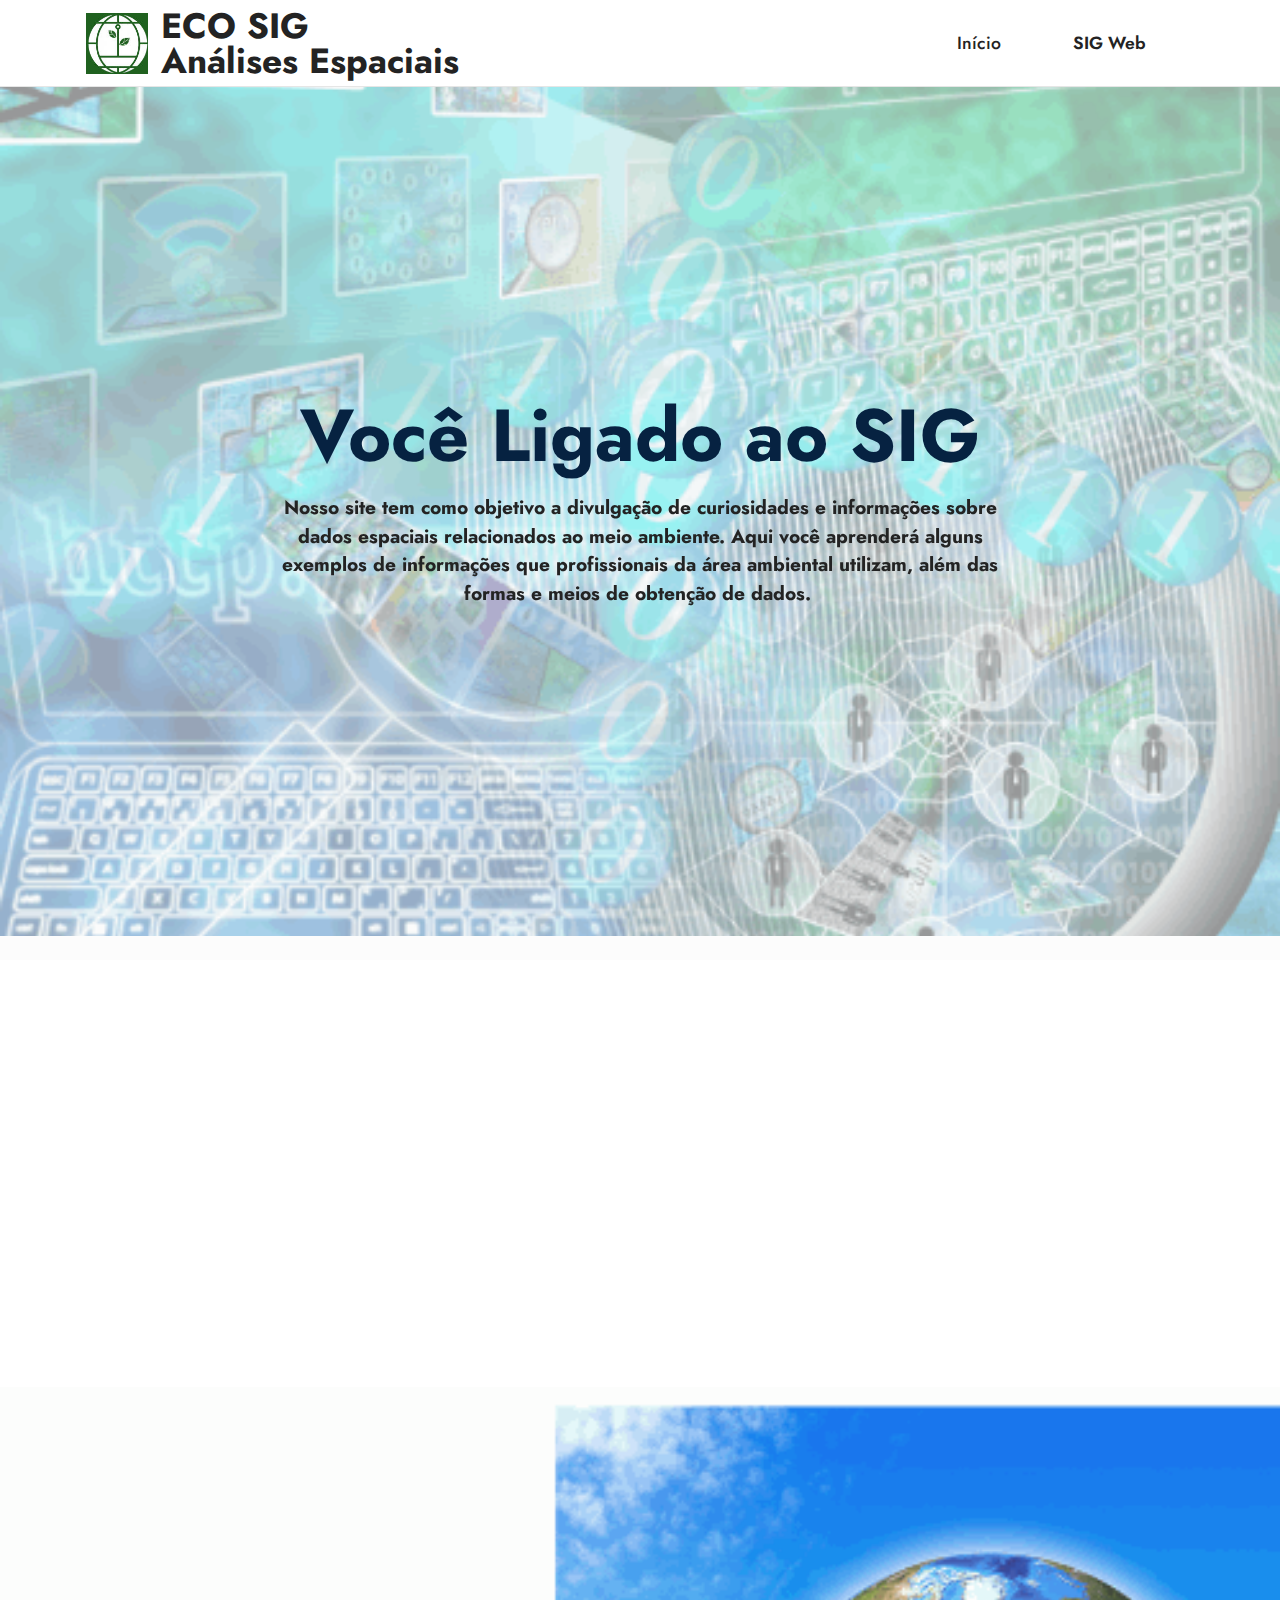
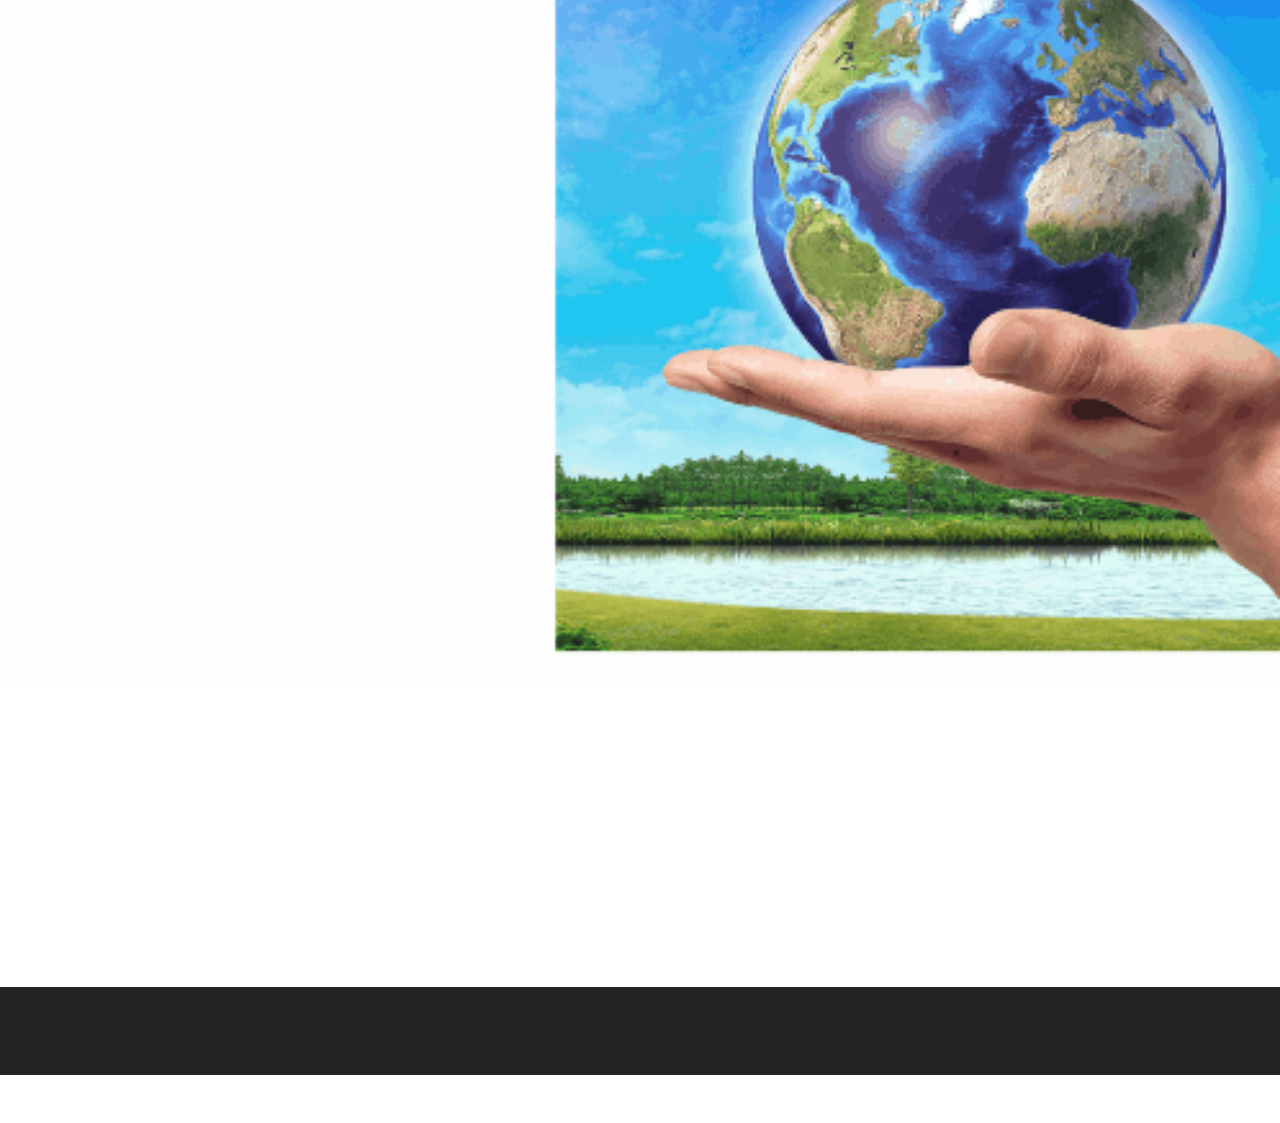
<file: index.html>
<!DOCTYPE html>
<html  >
<head>
  <!-- Site made with Mobirise Website Builder v5.2.0, https://mobirise.com -->
  <meta charset="UTF-8">
  <meta http-equiv="X-UA-Compatible" content="IE=edge">
  <meta name="generator" content="Mobirise v5.2.0, mobirise.com">
  <meta name="viewport" content="width=device-width, initial-scale=1, minimum-scale=1">
  <link rel="shortcut icon" href="assets/images/mundinho2-128x126-2.png" type="image/x-icon">
  <meta name="description" content="">
  
  
  <title>Home</title>
  <link rel="stylesheet" href="assets/web/assets/mobirise-icons2/mobirise2.css">
  <link rel="stylesheet" href="assets/tether/tether.min.css">
  <link rel="stylesheet" href="assets/bootstrap/css/bootstrap.min.css">
  <link rel="stylesheet" href="assets/bootstrap/css/bootstrap-grid.min.css">
  <link rel="stylesheet" href="assets/bootstrap/css/bootstrap-reboot.min.css">
  <link rel="stylesheet" href="assets/animatecss/animate.css">
  <link rel="stylesheet" href="assets/dropdown/css/style.css">
  <link rel="stylesheet" href="assets/socicon/css/styles.css">
  <link rel="stylesheet" href="assets/theme/css/style.css">
  <link rel="preload" as="style" href="assets/mobirise/css/mbr-additional.css"><link rel="stylesheet" href="assets/mobirise/css/mbr-additional.css" type="text/css">
  
  
  
  
</head>
<body>
  
  <section class="menu cid-s48OLK6784" once="menu" id="menu1-h">
    
    <nav class="navbar navbar-dropdown navbar-fixed-top navbar-expand-lg">
        <div class="container">
            <div class="navbar-brand">
                <span class="navbar-logo">
                    <a href="https://mobiri.se">
                        <img src="assets/images/mundinho2-121x119.jpg" alt="Mobirise" style="height: 3.8rem;">
                    </a>
                </span>
                <span class="navbar-caption-wrap"><a class="navbar-caption text-black display-5" href="https://mobiri.se">ECO SIG<br>Análises Espaciais</a></span>
            </div>
            <button class="navbar-toggler" type="button" data-toggle="collapse" data-target="#navbarSupportedContent" aria-controls="navbarNavAltMarkup" aria-expanded="false" aria-label="Toggle navigation">
                <div class="hamburger">
                    <span></span>
                    <span></span>
                    <span></span>
                    <span></span>
                </div>
            </button>
            <div class="collapse navbar-collapse" id="navbarSupportedContent">
                <ul class="navbar-nav nav-dropdown" data-app-modern-menu="true"><li class="nav-item"><a class="nav-link link text-black text-primary display-4" href="index.html">Início</a></li></ul>
                
                <div class="navbar-buttons mbr-section-btn"><a class="btn btn-black-outline display-4" href="sig e meio ambiente.html">SIG Web</a></div>
            </div>
        </div>
    </nav>

</section>

<section class="header1 cid-s48MCQYojq mbr-fullscreen mbr-parallax-background" id="header1-f">

    

    <div class="mbr-overlay" style="opacity: 0.6; background-color: rgb(250, 250, 250);"></div>

    <div class="align-center container">
        <div class="row justify-content-center">
            <div class="col-12 col-lg-8">
                <h1 class="mbr-section-title mbr-fonts-style mb-3 display-1"><strong>Você Ligado ao SIG</strong></h1>
                
                <p class="mbr-text mbr-fonts-style display-7"><strong>Nosso site tem como objetivo a divulgação de curiosidades e informações sobre dados espaciais relacionados ao meio ambiente. Aqui você aprenderá alguns exemplos de informações que profissionais da área ambiental utilizam, além das formas e meios de obtenção de dados.&nbsp;</strong></p>
                
            </div>
        </div>
    </div>
</section>

<section class="content1 cid-s48vrXhP0J" id="content1-d">
    
    <div class="container">
        <div class="row justify-content-center">
            <div class="title col-12 col-md-9">
                <h3 class="mbr-section-title mbr-fonts-style align-center mb-4 display-2"><strong>Conheça Mapas interativos e Online</strong></h3>
                <h4 class="mbr-section-subtitle align-center mbr-fonts-style mb-4 display-7">Clicando em cada botão você acessará um mapa online. Obtenha Informações de uso e cobertura de solos, Áreas de Proteção Permanente e ainda Reservas Legais, tudo realizado na plataforma ArcGIS online, que é um SIG Web. Nessa aba encontrará as informações na Bacia Hidrográfica Tietê-Jacaré, interior do estado de São Paulo. Descubra!</h4>
                <div class="mbr-section-btn align-center"><a class="btn btn-secondary display-4" href="https://arcg.is/1XvX5X" target="_blank">1</a>
                    <a class="btn btn-secondary display-4" href="https://arcg.is/1rGffL" target="_blank">2</a> <a class="btn btn-secondary display-4" href="https://arcg.is/058q9T" target="_blank">3<br></a></div>
            </div>
        </div>
    </div>
</section>

<section class="header1 cid-sjn38QF7UH mbr-fullscreen" id="header1-16">

    

    <div class="mbr-overlay" style="opacity: 0.1; background-color: rgb(250, 250, 250);"></div>

    <div class="container">
        <div class="row">
            <div class="col-12 col-lg-5">
                <h1 class="mbr-section-title mbr-fonts-style mb-3 display-5"><strong>Mas afinal, o que é SIG Web?</strong></h1>
                
                <p class="mbr-text mbr-fonts-style display-7">Descubra que são os SIG's Web e suas aplicações na área ambiental!</p>
                <div class="mbr-section-btn mt-3"><a class="btn btn-secondary display-4" href="sig e meio ambiente.html#image2-1a"><span class="mobi-mbri mobi-mbri-touch mbr-iconfont mbr-iconfont-btn"></span></a></div>
            </div>
        </div>
    </div>
</section>

<section class="social2 cid-sm4PPqsYnI" id="share2-1i">
    
     
    
    

    <div class="container">
        <div class="media-container-row">
            <div class="col-12">
                <h3 class="mbr-section-title align-center mb-3 mbr-fonts-style display-5">
                    <strong>Compartilhe!</strong></h3>
                <div>
                    <div class="mbr-social-likes align-center" data-counters="false">
                        <span class="btn btn-social facebook m-2">
                            <i class="socicon socicon-facebook"></i>
                        </span>
                        <span class="btn btn-social twitter m-2">
                            <i class="socicon socicon-twitter"></i>
                        </span>
                        
                        
                        <span class="btn btn-social pinterest m-2">
                            <i class="socicon socicon-pinterest"></i>
                        </span>
                        
                    </div>
                </div>
            </div>
        </div>
    </div>
</section>

<section class="footer7 cid-sjn9YAgrE1" once="footers" id="footer7-1c">

    

    

    <div class="container">
        <div class="media-container-row align-center mbr-white">
            <div class="col-12">
                <p class="mbr-text mb-0 mbr-fonts-style display-7">
                    © Copyright 2020 Mobirise - All Rights Reserved
                </p>
            </div>
        </div>
    </div>
</section><section style="background-color: #fff; font-family: -apple-system, BlinkMacSystemFont, 'Segoe UI', 'Roboto', 'Helvetica Neue', Arial, sans-serif; color:#aaa; font-size:12px; padding: 0; align-items: center; display: flex;"><a href="https://mobirise.site/h" style="flex: 1 1; height: 3rem; padding-left: 1rem;"></a><p style="flex: 0 0 auto; margin:0; padding-right:1rem;">Built with Mobirise <a href="https://mobirise.site/j" style="color:#aaa;">page</a> maker</p></section><script src="assets/web/assets/jquery/jquery.min.js"></script>  <script src="assets/popper/popper.min.js"></script>  <script src="assets/tether/tether.min.js"></script>  <script src="assets/bootstrap/js/bootstrap.min.js"></script>  <script src="assets/smoothscroll/smooth-scroll.js"></script>  <script src="assets/parallax/jarallax.min.js"></script>  <script src="assets/viewportchecker/jquery.viewportchecker.js"></script>  <script src="assets/dropdown/js/nav-dropdown.js"></script>  <script src="assets/dropdown/js/navbar-dropdown.js"></script>  <script src="assets/touchswipe/jquery.touch-swipe.min.js"></script>  <script src="assets/sociallikes/social-likes.js"></script>  <script src="assets/theme/js/script.js"></script>  
  
  
 <div id="scrollToTop" class="scrollToTop mbr-arrow-up"><a style="text-align: center;"><i class="mbr-arrow-up-icon mbr-arrow-up-icon-cm cm-icon cm-icon-smallarrow-up"></i></a></div>
    <input name="animation" type="hidden">
  </body>
</html>
</file>
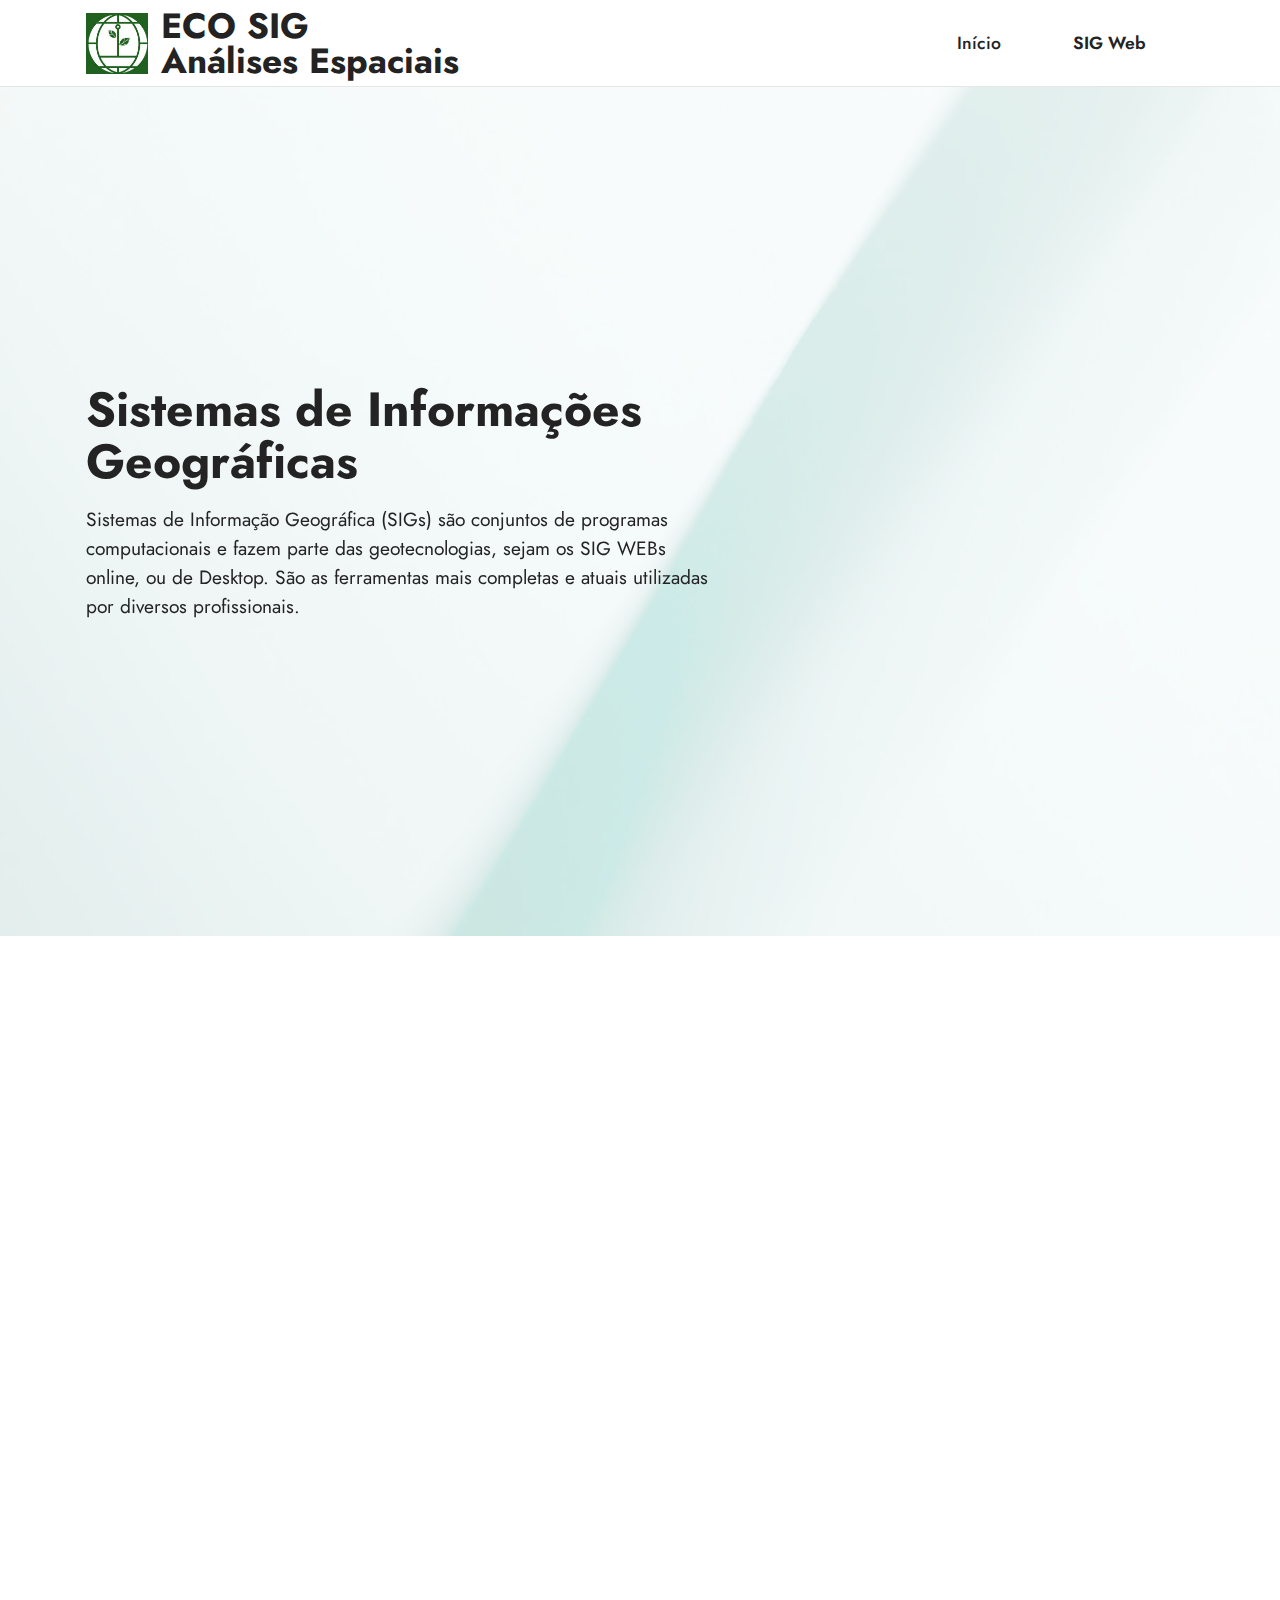
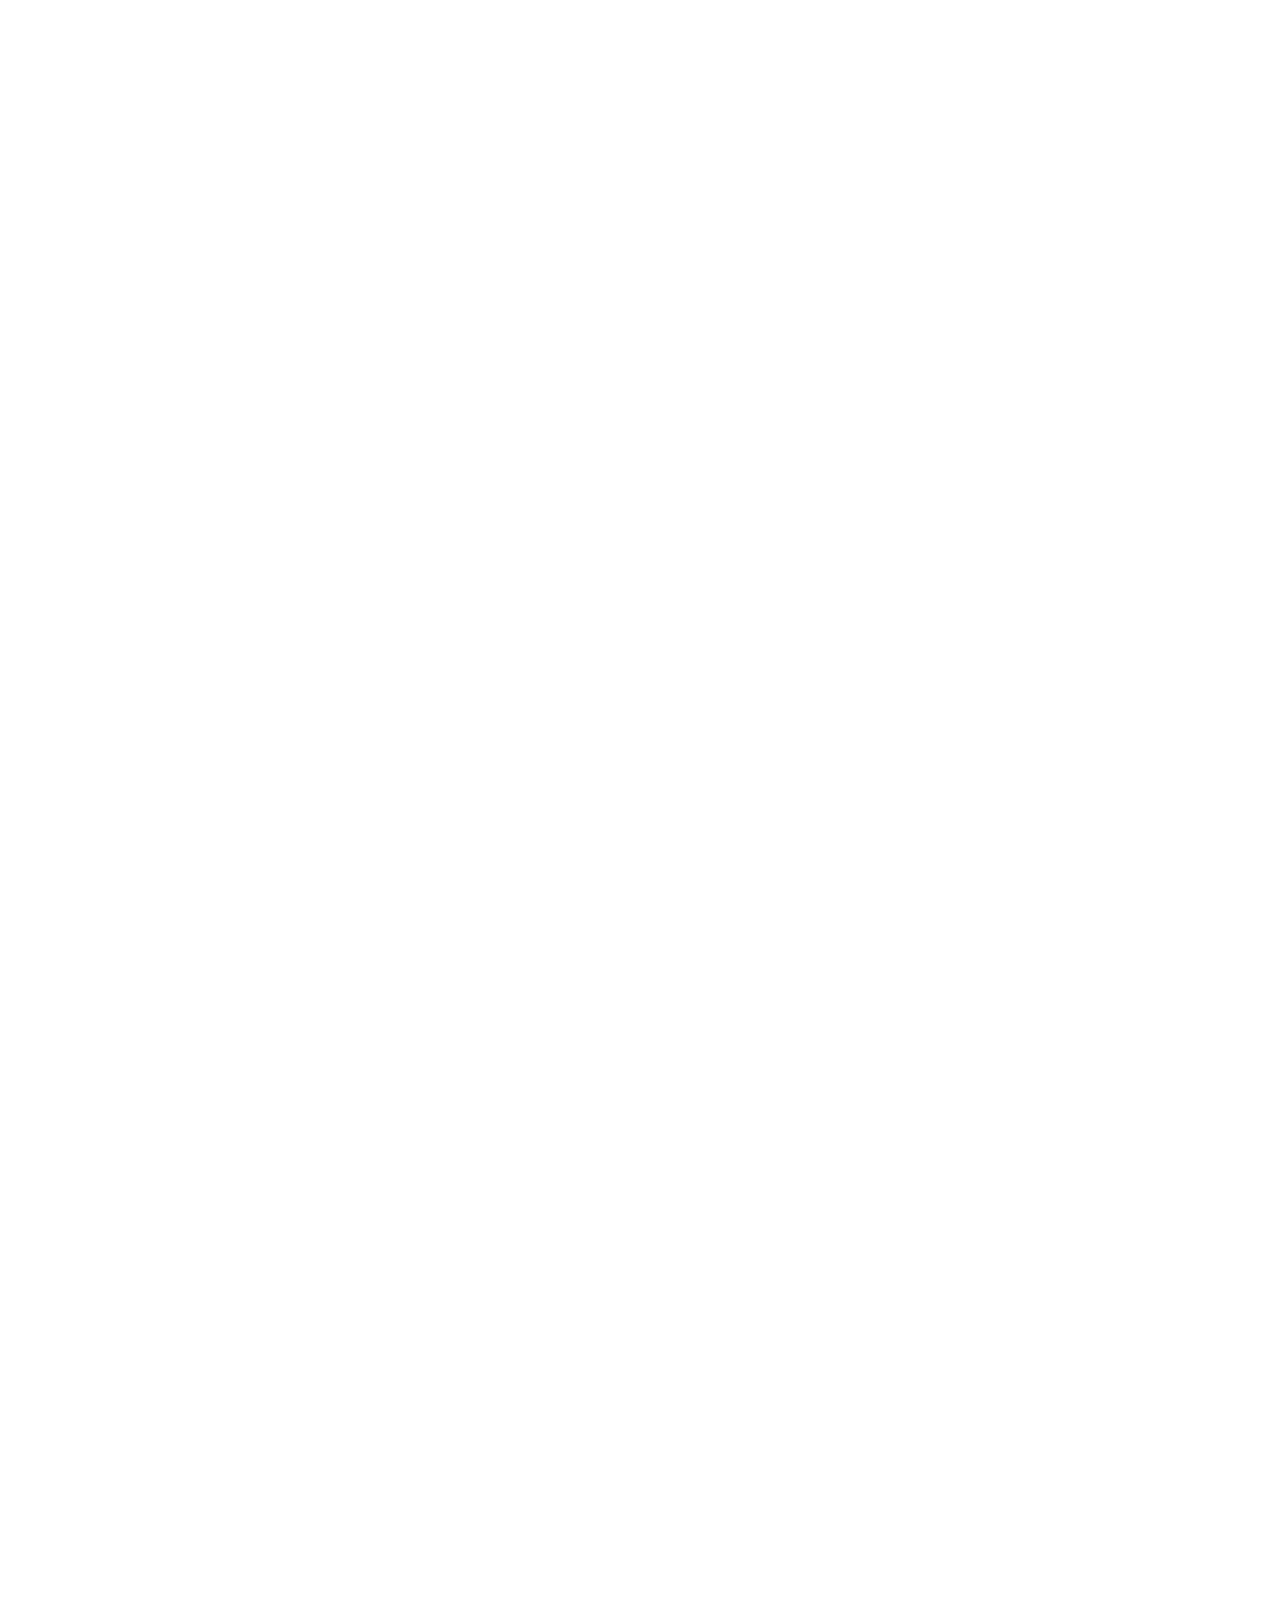
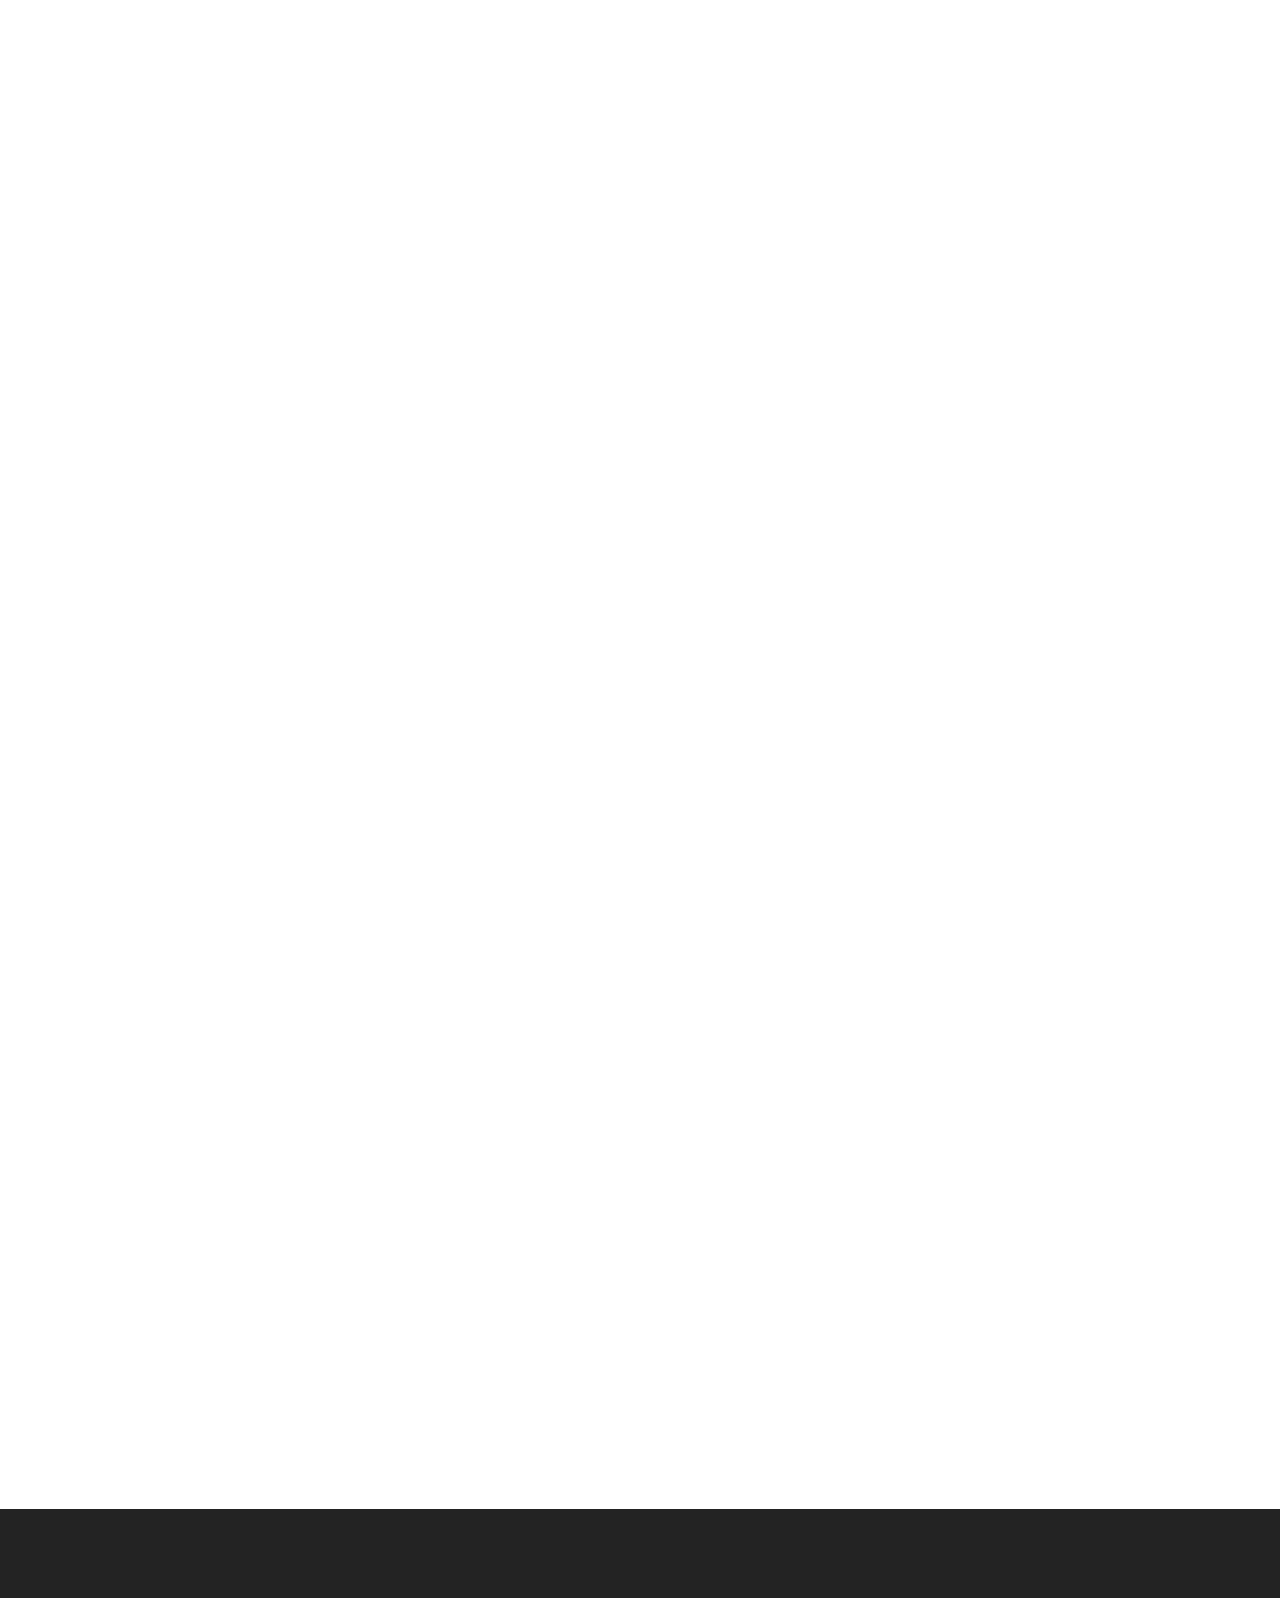
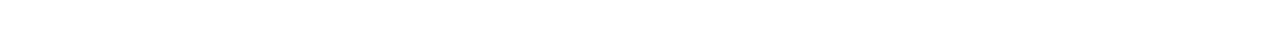
<file: sig e meio ambiente.html>
<!DOCTYPE html>
<html  >
<head>
  <!-- Site made with Mobirise Website Builder v5.2.0, https://mobirise.com -->
  <meta charset="UTF-8">
  <meta http-equiv="X-UA-Compatible" content="IE=edge">
  <meta name="generator" content="Mobirise v5.2.0, mobirise.com">
  <meta name="viewport" content="width=device-width, initial-scale=1, minimum-scale=1">
  <link rel="shortcut icon" href="assets/images/mundinho2-128x126-2.png" type="image/x-icon">
  <meta name="description" content="">
  
  
  <title>SIG WEBs e meio ambiente</title>
  <link rel="stylesheet" href="assets/tether/tether.min.css">
  <link rel="stylesheet" href="assets/bootstrap/css/bootstrap.min.css">
  <link rel="stylesheet" href="assets/bootstrap/css/bootstrap-grid.min.css">
  <link rel="stylesheet" href="assets/bootstrap/css/bootstrap-reboot.min.css">
  <link rel="stylesheet" href="assets/dropdown/css/style.css">
  <link rel="stylesheet" href="assets/animatecss/animate.css">
  <link rel="stylesheet" href="assets/socicon/css/styles.css">
  <link rel="stylesheet" href="assets/theme/css/style.css">
  <link rel="preload" as="style" href="assets/mobirise/css/mbr-additional.css"><link rel="stylesheet" href="assets/mobirise/css/mbr-additional.css" type="text/css">
  
  
  
  
</head>
<body>
  
  <section class="menu cid-s48OLK6784" once="menu" id="menu1-17">
    
    <nav class="navbar navbar-dropdown navbar-fixed-top navbar-expand-lg">
        <div class="container">
            <div class="navbar-brand">
                <span class="navbar-logo">
                    <a href="https://mobiri.se">
                        <img src="assets/images/mundinho2-121x119.jpg" alt="Mobirise" style="height: 3.8rem;">
                    </a>
                </span>
                <span class="navbar-caption-wrap"><a class="navbar-caption text-black display-5" href="https://mobiri.se">ECO SIG<br>Análises Espaciais</a></span>
            </div>
            <button class="navbar-toggler" type="button" data-toggle="collapse" data-target="#navbarSupportedContent" aria-controls="navbarNavAltMarkup" aria-expanded="false" aria-label="Toggle navigation">
                <div class="hamburger">
                    <span></span>
                    <span></span>
                    <span></span>
                    <span></span>
                </div>
            </button>
            <div class="collapse navbar-collapse" id="navbarSupportedContent">
                <ul class="navbar-nav nav-dropdown" data-app-modern-menu="true"><li class="nav-item"><a class="nav-link link text-black text-primary display-4" href="index.html">Início</a></li></ul>
                
                <div class="navbar-buttons mbr-section-btn"><a class="btn btn-black-outline display-4" href="sig e meio ambiente.html">SIG Web</a></div>
            </div>
        </div>
    </nav>

</section>

<section class="header2 cid-sjn9NKKNMC mbr-fullscreen mbr-parallax-background" id="header2-18">

    

    <div class="mbr-overlay" style="opacity: 0.8; background-color: rgb(255, 255, 255);"></div>

    <div class="container">
        <div class="row">
            <div class="col-12 col-lg-7">
                <h1 class="mbr-section-title mbr-fonts-style mb-3 display-2"><strong>Sistemas de Informações Geográficas</strong></h1>
                
                <p class="mbr-text mbr-fonts-style display-7">Sistemas de Informação Geográfica (SIGs) são conjuntos de programas computacionais e fazem parte das geotecnologias, sejam os SIG WEBs online, ou de Desktop. São as ferramentas mais completas e atuais utilizadas por diversos profissionais.&nbsp;&nbsp;<br></p>
                
            </div>
        </div>
    </div>
</section>

<section class="image1 cid-sjn9Ui6ABY" id="image1-19">
    

    

    <div class="container">
        <div class="row align-items-center">
            <div class="col-12 col-lg-6">
                <div class="image-wrapper">
                    <img src="assets/images/internt-500x500.png" alt="Mobirise">
                    <p class="mbr-description mbr-fonts-style pt-2 align-center display-4"></p>
                </div>
            </div>
            <div class="col-12 col-lg">
                <div class="text-wrapper">
                    <h3 class="mbr-section-title mbr-fonts-style mb-3 display-2">
                        <strong>SIG WEB</strong></h3>
                    <p class="mbr-text mbr-fonts-style display-7">
                        Os Sistemas de Informação Geográfica (SIG's) <em>web-based</em> estão sendo cada vez mais utilizados. As vantagens vão desde a independência do sistema até uma maior comunicação online para a obtenção de dados. Como exemplo tem-se o <a href="http://www.geobserver.org/" class="text-primary" target="_blank">GeObserver</a>, <a href="http://datageo.ambiente.sp.gov.br/" class="text-primary" target="_blank">DataGEO</a>, <a href="https://www.car.gov.br/#/" class="text-primary" target="_blank">CAR</a>, e&nbsp;<a href="https://www.arcgis.com/index.html" class="text-primary" target="_blank">ArcGIS Online</a>&nbsp;que possui também sua versão para desktop, mais utilizada. Muitas outras ferramentas estão disponíveis e têm ganhado cada vez mais investimentos e melhorias.</p>
                </div>
            </div>
        </div>
    </div>
</section>

<section class="image2 cid-sjn9UVtZqc" id="image2-1a">
    

    

    <div class="container">
        <div class="row align-items-center">
            <div class="col-12 col-lg-6">
                <div class="image-wrapper">
                    <img src="assets/images/humano-500x500.png" alt="Mobirise">
                    <p class="mbr-description mbr-fonts-style mt-2 align-center display-4"></p>
                </div>
            </div>
            <div class="col-12 col-lg">
                <div class="text-wrapper">
                    <h3 class="mbr-section-title mbr-fonts-style mb-3 display-5">
                        <strong>Aplicações na área ambiental</strong></h3>
                    <p class="mbr-text mbr-fonts-style display-7">
                        Na área ambiental os SIG’s Web podem ser usados em estudos e serviços ambientais, por meio da integração de dados, do gerenciamento e modificações relativas às projeções cartográficas, entre outras funções. Também podem ser utilizados para pesquisa de fenômenos naturais, auxílio para o monitoramento ambiental e diagnóstico ambiental, além de auxiliar na tomada de decisões e muitas outras aplicações ambientais que o SIG Web permite, além disso, eles garantem redução de custos e melhoria no acesso às informações das empresas e instituições. Veja abaixo alguns exemplos de informações que podem ser utilizadas, na qual os dados foram retirados do Cadastro Ambiental Rural (CAR).</p>
                </div>
            </div>
        </div>
    </div>
</section>

<section class="map1 cid-sm4EFReIiz" id="map1-1e">
    
    
    <div class="container">
        <div class="mbr-section-head mb-4">
            <h3 class="mbr-section-title mbr-fonts-style align-center mb-0 display-5">
                <strong>Vegetação Nativa de Piratininga-SP&nbsp;</strong><br></h3>
            
        </div>
        <div class="google-map"><iframe frameborder="0" style="border:0" src="piratininga.html" allowfullscreen=""></iframe></div>
    </div>
</section>

<section class="map1 cid-sm4EEMn8f0" id="map1-1d">
    
    
    <div class="container">
        <div class="mbr-section-head mb-4">
            <h3 class="mbr-section-title mbr-fonts-style align-center mb-0 display-5">
                <strong>Áreas de Proteção Permanente (APP's) em Pirassununga-SP</strong><br></h3>
            
        </div>
        <div class="google-map"><iframe frameborder="0" style="border:0" src="pirassununga.html""></iframe></div>
    </div>
</section>

<section class="map1 cid-sjn9VROhRO" id="map1-1b">
    
    
    <div class="container">
        <div class="mbr-section-head mb-4">
            <h3 class="mbr-section-title mbr-fonts-style align-center mb-0 display-5"><strong>Uso restrito em São Sebastião-SP (Pantanais, Planícies Pantaneiras e Áreas com inclinação entre 25º e 45º)</strong></h3>
            
        </div>
        <div class="google-map"><iframe frameborder="0" style="border:0" src="saosebastiao.html""></iframe></div>
    </div>
</section>

<section class="footer7 cid-sjn9YAgrE1" once="footers" id="footer7-1c">

    

    

    <div class="container">
        <div class="media-container-row align-center mbr-white">
            <div class="col-12">
                <p class="mbr-text mb-0 mbr-fonts-style display-7">
                    © Copyright 2020 Mobirise - All Rights Reserved
                </p>
            </div>
        </div>
    </div>
</section><section style="background-color: #fff; font-family: -apple-system, BlinkMacSystemFont, 'Segoe UI', 'Roboto', 'Helvetica Neue', Arial, sans-serif; color:#aaa; font-size:12px; padding: 0; align-items: center; display: flex;"><a href="https://mobirise.site/y" style="flex: 1 1; height: 3rem; padding-left: 1rem;"></a><p style="flex: 0 0 auto; margin:0; padding-right:1rem;"><a href="https://mobirise.site/t" style="color:#aaa;">Made</a> with Mobirise bootstrap templates</p></section><script src="assets/web/assets/jquery/jquery.min.js"></script>  <script src="assets/popper/popper.min.js"></script>  <script src="assets/tether/tether.min.js"></script>  <script src="assets/bootstrap/js/bootstrap.min.js"></script>  <script src="assets/smoothscroll/smooth-scroll.js"></script>  <script src="assets/dropdown/js/nav-dropdown.js"></script>  <script src="assets/dropdown/js/navbar-dropdown.js"></script>  <script src="assets/touchswipe/jquery.touch-swipe.min.js"></script>  <script src="assets/viewportchecker/jquery.viewportchecker.js"></script>  <script src="assets/parallax/jarallax.min.js"></script>  <script src="assets/theme/js/script.js"></script>  
  
  
 <div id="scrollToTop" class="scrollToTop mbr-arrow-up"><a style="text-align: center;"><i class="mbr-arrow-up-icon mbr-arrow-up-icon-cm cm-icon cm-icon-smallarrow-up"></i></a></div>
    <input name="animation" type="hidden">
  </body>
</html>
</file>
<file: assets/web/assets/mobirise-icons2/mobirise2.css>
@font-face {
  font-family: 'Moririse2';
  font-display: swap;
  src:  url('mobirise2.eot?f2bix4');
  src:  url('mobirise2.eot?f2bix4#iefix') format('embedded-opentype'),
    url('mobirise2.ttf?f2bix4') format('truetype'),
    url('mobirise2.woff?f2bix4') format('woff'),
    url('mobirise2.svg?f2bix4#mobirise2') format('svg');
  font-weight: normal;
  font-style: normal;
}

[class^="mobi-"], [class*=" mobi-"] {
  /* use !important to prevent issues with browser extensions that change fonts */
  font-family: 'Moririse2' !important;
  speak: none;
  font-style: normal;
  font-weight: normal;
  font-variant: normal;
  text-transform: none;
  line-height: 1;

  /* Better Font Rendering =========== */
  -webkit-font-smoothing: antialiased;
  -moz-osx-font-smoothing: grayscale;
}

.mobi-mbri-add-submenu:before {
  content: "\e900";
}
.mobi-mbri-alert:before {
  content: "\e901";
}
.mobi-mbri-align-center:before {
  content: "\e902";
}
.mobi-mbri-align-justify:before {
  content: "\e903";
}
.mobi-mbri-align-left:before {
  content: "\e904";
}
.mobi-mbri-align-right:before {
  content: "\e905";
}
.mobi-mbri-android:before {
  content: "\e906";
}
.mobi-mbri-apple:before {
  content: "\e907";
}
.mobi-mbri-arrow-down:before {
  content: "\e908";
}
.mobi-mbri-arrow-next:before {
  content: "\e909";
}
.mobi-mbri-arrow-prev:before {
  content: "\e90a";
}
.mobi-mbri-arrow-up:before {
  content: "\e90b";
}
.mobi-mbri-bold:before {
  content: "\e90c";
}
.mobi-mbri-bookmark:before {
  content: "\e90d";
}
.mobi-mbri-bootstrap:before {
  content: "\e90e";
}
.mobi-mbri-briefcase:before {
  content: "\e90f";
}
.mobi-mbri-browse:before {
  content: "\e910";
}
.mobi-mbri-bulleted-list:before {
  content: "\e911";
}
.mobi-mbri-calendar:before {
  content: "\e912";
}
.mobi-mbri-camera:before {
  content: "\e913";
}
.mobi-mbri-cart-add:before {
  content: "\e914";
}
.mobi-mbri-cart-full:before {
  content: "\e915";
}
.mobi-mbri-cash:before {
  content: "\e916";
}
.mobi-mbri-change-style:before {
  content: "\e917";
}
.mobi-mbri-chat:before {
  content: "\e918";
}
.mobi-mbri-clock:before {
  content: "\e919";
}
.mobi-mbri-close:before {
  content: "\e91a";
}
.mobi-mbri-cloud:before {
  content: "\e91b";
}
.mobi-mbri-code:before {
  content: "\e91c";
}
.mobi-mbri-contact-form:before {
  content: "\e91d";
}
.mobi-mbri-credit-card:before {
  content: "\e91e";
}
.mobi-mbri-cursor-click:before {
  content: "\e91f";
}
.mobi-mbri-cust-feedback:before {
  content: "\e920";
}
.mobi-mbri-database:before {
  content: "\e921";
}
.mobi-mbri-delivery:before {
  content: "\e922";
}
.mobi-mbri-desktop:before {
  content: "\e923";
}
.mobi-mbri-devices:before {
  content: "\e924";
}
.mobi-mbri-down:before {
  content: "\e925";
}
.mobi-mbri-download-2:before {
  content: "\e926";
}
.mobi-mbri-download:before {
  content: "\e927";
}
.mobi-mbri-drag-n-drop-2:before {
  content: "\e928";
}
.mobi-mbri-drag-n-drop:before {
  content: "\e929";
}
.mobi-mbri-edit-2:before {
  content: "\e92a";
}
.mobi-mbri-edit:before {
  content: "\e92b";
}
.mobi-mbri-error:before {
  content: "\e92c";
}
.mobi-mbri-extension:before {
  content: "\e92d";
}
.mobi-mbri-features:before {
  content: "\e92e";
}
.mobi-mbri-file:before {
  content: "\e92f";
}
.mobi-mbri-flag:before {
  content: "\e930";
}
.mobi-mbri-folder:before {
  content: "\e931";
}
.mobi-mbri-gift:before {
  content: "\e932";
}
.mobi-mbri-github:before {
  content: "\e933";
}
.mobi-mbri-globe-2:before {
  content: "\e934";
}
.mobi-mbri-globe:before {
  content: "\e935";
}
.mobi-mbri-growing-chart:before {
  content: "\e936";
}
.mobi-mbri-hearth:before {
  content: "\e937";
}
.mobi-mbri-help:before {
  content: "\e938";
}
.mobi-mbri-home:before {
  content: "\e939";
}
.mobi-mbri-hot-cup:before {
  content: "\e93a";
}
.mobi-mbri-idea:before {
  content: "\e93b";
}
.mobi-mbri-image-gallery:before {
  content: "\e93c";
}
.mobi-mbri-image-slider:before {
  content: "\e93d";
}
.mobi-mbri-info:before {
  content: "\e93e";
}
.mobi-mbri-italic:before {
  content: "\e93f";
}
.mobi-mbri-key:before {
  content: "\e940";
}
.mobi-mbri-laptop:before {
  content: "\e941";
}
.mobi-mbri-layers:before {
  content: "\e942";
}
.mobi-mbri-left-right:before {
  content: "\e943";
}
.mobi-mbri-left:before {
  content: "\e944";
}
.mobi-mbri-letter:before {
  content: "\e945";
}
.mobi-mbri-like:before {
  content: "\e946";
}
.mobi-mbri-link:before {
  content: "\e947";
}
.mobi-mbri-lock:before {
  content: "\e948";
}
.mobi-mbri-login:before {
  content: "\e949";
}
.mobi-mbri-logout:before {
  content: "\e94a";
}
.mobi-mbri-magic-stick:before {
  content: "\e94b";
}
.mobi-mbri-map-pin:before {
  content: "\e94c";
}
.mobi-mbri-menu:before {
  content: "\e94d";
}
.mobi-mbri-mobile-2:before {
  content: "\e94e";
}
.mobi-mbri-mobile-horizontal:before {
  content: "\e94f";
}
.mobi-mbri-mobile:before {
  content: "\e950";
}
.mobi-mbri-mobirise:before {
  content: "\e951";
}
.mobi-mbri-more-horizontal:before {
  content: "\e952";
}
.mobi-mbri-more-vertical:before {
  content: "\e953";
}
.mobi-mbri-music:before {
  content: "\e954";
}
.mobi-mbri-new-file:before {
  content: "\e955";
}
.mobi-mbri-numbered-list:before {
  content: "\e956";
}
.mobi-mbri-opened-folder:before {
  content: "\e957";
}
.mobi-mbri-pages:before {
  content: "\e958";
}
.mobi-mbri-paper-plane:before {
  content: "\e959";
}
.mobi-mbri-paperclip:before {
  content: "\e95a";
}
.mobi-mbri-phone:before {
  content: "\e95b";
}
.mobi-mbri-photo:before {
  content: "\e95c";
}
.mobi-mbri-photos:before {
  content: "\e95d";
}
.mobi-mbri-pin:before {
  content: "\e95e";
}
.mobi-mbri-play:before {
  content: "\e95f";
}
.mobi-mbri-plus:before {
  content: "\e960";
}
.mobi-mbri-preview:before {
  content: "\e961";
}
.mobi-mbri-print:before {
  content: "\e962";
}
.mobi-mbri-protect:before {
  content: "\e963";
}
.mobi-mbri-question:before {
  content: "\e964";
}
.mobi-mbri-quote-left:before {
  content: "\e965";
}
.mobi-mbri-quote-right:before {
  content: "\e966";
}
.mobi-mbri-redo:before {
  content: "\e967";
}
.mobi-mbri-refresh:before {
  content: "\e968";
}
.mobi-mbri-responsive-2:before {
  content: "\e969";
}
.mobi-mbri-responsive:before {
  content: "\e96a";
}
.mobi-mbri-right:before {
  content: "\e96b";
}
.mobi-mbri-rocket:before {
  content: "\e96c";
}
.mobi-mbri-sad-face:before {
  content: "\e96d";
}
.mobi-mbri-sale:before {
  content: "\e96e";
}
.mobi-mbri-save:before {
  content: "\e96f";
}
.mobi-mbri-search:before {
  content: "\e970";
}
.mobi-mbri-setting-2:before {
  content: "\e971";
}
.mobi-mbri-setting-3:before {
  content: "\e972";
}
.mobi-mbri-setting:before {
  content: "\e973";
}
.mobi-mbri-share:before {
  content: "\e974";
}
.mobi-mbri-shopping-bag:before {
  content: "\e975";
}
.mobi-mbri-shopping-basket:before {
  content: "\e976";
}
.mobi-mbri-shopping-cart:before {
  content: "\e977";
}
.mobi-mbri-sites:before {
  content: "\e978";
}
.mobi-mbri-smile-face:before {
  content: "\e979";
}
.mobi-mbri-speed:before {
  content: "\e97a";
}
.mobi-mbri-star:before {
  content: "\e97b";
}
.mobi-mbri-success:before {
  content: "\e97c";
}
.mobi-mbri-sun:before {
  content: "\e97d";
}
.mobi-mbri-sun2:before {
  content: "\e97e";
}
.mobi-mbri-tablet-vertical:before {
  content: "\e97f";
}
.mobi-mbri-tablet:before {
  content: "\e980";
}
.mobi-mbri-target:before {
  content: "\e981";
}
.mobi-mbri-timer:before {
  content: "\e982";
}
.mobi-mbri-to-ftp:before {
  content: "\e983";
}
.mobi-mbri-to-local-drive:before {
  content: "\e984";
}
.mobi-mbri-touch-swipe:before {
  content: "\e985";
}
.mobi-mbri-touch:before {
  content: "\e986";
}
.mobi-mbri-trash:before {
  content: "\e987";
}
.mobi-mbri-underline:before {
  content: "\e988";
}
.mobi-mbri-undo:before {
  content: "\e989";
}
.mobi-mbri-unlink:before {
  content: "\e98a";
}
.mobi-mbri-unlock:before {
  content: "\e98b";
}
.mobi-mbri-up-down:before {
  content: "\e98c";
}
.mobi-mbri-up:before {
  content: "\e98d";
}
.mobi-mbri-update:before {
  content: "\e98e";
}
.mobi-mbri-upload-2:before {
  content: "\e98f";
}
.mobi-mbri-upload:before {
  content: "\e990";
}
.mobi-mbri-user-2:before {
  content: "\e991";
}
.mobi-mbri-user:before {
  content: "\e992";
}
.mobi-mbri-users:before {
  content: "\e993";
}
.mobi-mbri-video-play:before {
  content: "\e994";
}
.mobi-mbri-video:before {
  content: "\e995";
}
.mobi-mbri-watch:before {
  content: "\e996";
}
.mobi-mbri-website-theme-2:before {
  content: "\e997";
}
.mobi-mbri-website-theme:before {
  content: "\e998";
}
.mobi-mbri-wifi:before {
  content: "\e999";
}
.mobi-mbri-windows:before {
  content: "\e99a";
}
.mobi-mbri-zoom-in:before {
  content: "\e99b";
}
.mobi-mbri-zoom-out:before {
  content: "\e99c";
}
</file>
<file: assets/dropdown/css/style.css>
.navbar-dropdown {
  left: 0;
  padding: 0;
  position: absolute;
  right: 0;
  top: 0;
  transition: all 0.45s ease;
  z-index: 1030;
  background: #282828; }
  .navbar-dropdown .navbar-logo {
    margin-right: 0.8rem;
    transition: margin 0.3s ease-in-out;
    vertical-align: middle; }
    .navbar-dropdown .navbar-logo img {
      height: 3.125rem;
      transition: all 0.3s ease-in-out; }
    .navbar-dropdown .navbar-logo.mbr-iconfont {
      font-size: 3.125rem;
      line-height: 3.125rem; }
  .navbar-dropdown .navbar-caption {
    font-weight: 700;
    white-space: normal;
    vertical-align: -4px;
    line-height: 3.125rem !important; }
    .navbar-dropdown .navbar-caption, .navbar-dropdown .navbar-caption:hover {
      color: inherit;
      text-decoration: none; }
  .navbar-dropdown .mbr-iconfont + .navbar-caption {
    vertical-align: -1px; }
  .navbar-dropdown.navbar-fixed-top {
    position: fixed; }
  .navbar-dropdown .navbar-brand span {
    vertical-align: -4px; }
  .navbar-dropdown.bg-color.transparent {
    background: none; }
  .navbar-dropdown.navbar-short .navbar-brand {
    padding: 0.625rem 0; }
    .navbar-dropdown.navbar-short .navbar-brand span {
      vertical-align: -1px; }
  .navbar-dropdown.navbar-short .navbar-caption {
    line-height: 2.375rem !important;
    vertical-align: -2px; }
  .navbar-dropdown.navbar-short .navbar-logo {
    margin-right: 0.5rem; }
    .navbar-dropdown.navbar-short .navbar-logo img {
      height: 2.375rem; }
    .navbar-dropdown.navbar-short .navbar-logo.mbr-iconfont {
      font-size: 2.375rem;
      line-height: 2.375rem; }
  .navbar-dropdown.navbar-short .mbr-table-cell {
    height: 3.625rem; }
  .navbar-dropdown .navbar-close {
    left: 0.6875rem;
    position: fixed;
    top: 0.75rem;
    z-index: 1000; }
  .navbar-dropdown .hamburger-icon {
    content: "";
    display: inline-block;
    vertical-align: middle;
    width: 16px;
    -webkit-box-shadow: 0 -6px 0 1px #282828,0 0 0 1px #282828,0 6px 0 1px #282828;
    -moz-box-shadow: 0 -6px 0 1px #282828,0 0 0 1px #282828,0 6px 0 1px #282828;
    box-shadow: 0 -6px 0 1px #282828,0 0 0 1px #282828,0 6px 0 1px #282828; }

.dropdown-menu .dropdown-toggle[data-toggle="dropdown-submenu"]::after {
  border-bottom: 0.35em solid transparent;
  border-left: 0.35em solid;
  border-right: 0;
  border-top: 0.35em solid transparent;
  margin-left: 0.3rem; }

.dropdown-menu .dropdown-item:focus {
  outline: 0; }

.nav-dropdown {
  font-size: 0.75rem;
  font-weight: 500;
  height: auto !important; }
  .nav-dropdown .nav-btn {
    padding-left: 1rem; }
  .nav-dropdown .link {
    margin: .667em 1.667em;
    font-weight: 500;
    padding: 0;
    transition: color .2s ease-in-out; }
    .nav-dropdown .link.dropdown-toggle {
      margin-right: 2.583em; }
      .nav-dropdown .link.dropdown-toggle::after {
        margin-left: .25rem;
        border-top: 0.35em solid;
        border-right: 0.35em solid transparent;
        border-left: 0.35em solid transparent;
        border-bottom: 0; }
      .nav-dropdown .link.dropdown-toggle[aria-expanded="true"] {
        margin: 0;
        padding: 0.667em 3.263em  0.667em 1.667em; }
  .nav-dropdown .link::after,
  .nav-dropdown .dropdown-item::after {
    color: inherit; }
  .nav-dropdown .btn {
    font-size: 0.75rem;
    font-weight: 700;
    letter-spacing: 0;
    margin-bottom: 0;
    padding-left: 1.25rem;
    padding-right: 1.25rem; }
  .nav-dropdown .dropdown-menu {
    border-radius: 0;
    border: 0;
    left: 0;
    margin: 0;
    padding-bottom: 1.25rem;
    padding-top: 1.25rem;
    position: relative; }
  .nav-dropdown .dropdown-submenu {
    margin-left: 0.125rem;
    top: 0; }
  .nav-dropdown .dropdown-item {
    font-weight: 500;
    line-height: 2;
    padding: 0.3846em 4.615em 0.3846em 1.5385em;
    position: relative;
    transition: color .2s ease-in-out, background-color .2s ease-in-out; }
    .nav-dropdown .dropdown-item::after {
      margin-top: -0.3077em;
      position: absolute;
      right: 1.1538em;
      top: 50%; }
    .nav-dropdown .dropdown-item:focus, .nav-dropdown .dropdown-item:hover {
      background: none; }

@media (max-width: 767px) {
  .nav-dropdown.navbar-toggleable-sm {
    bottom: 0;
    display: none;
    left: 0;
    overflow-x: hidden;
    position: fixed;
    top: 0;
    transform: translateX(-100%);
    -ms-transform: translateX(-100%);
    -webkit-transform: translateX(-100%);
    width: 18.75rem;
    z-index: 999; } }
.nav-dropdown.navbar-toggleable-xl {
  bottom: 0;
  display: none;
  left: 0;
  overflow-x: hidden;
  position: fixed;
  top: 0;
  transform: translateX(-100%);
  -ms-transform: translateX(-100%);
  -webkit-transform: translateX(-100%);
  width: 18.75rem;
  z-index: 999; }

.nav-dropdown-sm {
  display: block !important;
  overflow-x: hidden;
  overflow: auto;
  padding-top: 3.875rem; }
  .nav-dropdown-sm::after {
    content: "";
    display: block;
    height: 3rem;
    width: 100%; }
  .nav-dropdown-sm.collapse.in ~ .navbar-close {
    display: block !important; }
  .nav-dropdown-sm.collapsing, .nav-dropdown-sm.collapse.in {
    transform: translateX(0);
    -ms-transform: translateX(0);
    -webkit-transform: translateX(0);
    transition: all 0.25s ease-out;
    -webkit-transition: all 0.25s ease-out;
    background: #282828; }
  .nav-dropdown-sm.collapsing[aria-expanded="false"] {
    transform: translateX(-100%);
    -ms-transform: translateX(-100%);
    -webkit-transform: translateX(-100%); }
  .nav-dropdown-sm .nav-item {
    display: block;
    margin-left: 0 !important;
    padding-left: 0; }
  .nav-dropdown-sm .link,
  .nav-dropdown-sm .dropdown-item {
    border-top: 1px dotted rgba(255, 255, 255, 0.1);
    font-size: 0.8125rem;
    line-height: 1.6;
    margin: 0 !important;
    padding: 0.875rem 2.4rem 0.875rem 1.5625rem !important;
    position: relative;
    white-space: normal; }
    .nav-dropdown-sm .link:focus, .nav-dropdown-sm .link:hover,
    .nav-dropdown-sm .dropdown-item:focus,
    .nav-dropdown-sm .dropdown-item:hover {
      background: rgba(0, 0, 0, 0.2) !important;
      color: #c0a375; }
  .nav-dropdown-sm .nav-btn {
    position: relative;
    padding: 1.5625rem 1.5625rem 0 1.5625rem; }
    .nav-dropdown-sm .nav-btn::before {
      border-top: 1px dotted rgba(255, 255, 255, 0.1);
      content: "";
      left: 0;
      position: absolute;
      top: 0;
      width: 100%; }
    .nav-dropdown-sm .nav-btn + .nav-btn {
      padding-top: 0.625rem; }
      .nav-dropdown-sm .nav-btn + .nav-btn::before {
        display: none; }
  .nav-dropdown-sm .btn {
    padding: 0.625rem 0; }
  .nav-dropdown-sm .dropdown-toggle[data-toggle="dropdown-submenu"]::after {
    margin-left: .25rem;
    border-top: 0.35em solid;
    border-right: 0.35em solid transparent;
    border-left: 0.35em solid transparent;
    border-bottom: 0; }
  .nav-dropdown-sm .dropdown-toggle[data-toggle="dropdown-submenu"][aria-expanded="true"]::after {
    border-top: 0;
    border-right: 0.35em solid transparent;
    border-left: 0.35em solid transparent;
    border-bottom: 0.35em solid; }
  .nav-dropdown-sm .dropdown-menu {
    margin: 0;
    padding: 0;
    position: relative;
    top: 0;
    left: 0;
    width: 100%;
    border: 0;
    float: none;
    border-radius: 0;
    background: none; }
  .nav-dropdown-sm .dropdown-submenu {
    left: 100%;
    margin-left: 0.125rem;
    margin-top: -1.25rem;
    top: 0; }

.navbar-toggleable-sm .nav-dropdown .dropdown-menu {
  position: absolute; }

.navbar-toggleable-sm .nav-dropdown .dropdown-submenu {
  left: 100%;
  margin-left: 0.125rem;
  margin-top: -1.25rem;
  top: 0; }

.navbar-toggleable-sm.opened .nav-dropdown .dropdown-menu {
  position: relative; }

.navbar-toggleable-sm.opened .nav-dropdown .dropdown-submenu {
  left: 0;
  margin-left: 00rem;
  margin-top: 0rem;
  top: 0; }

.is-builder .nav-dropdown.collapsing {
  transition: none !important; }

/*# sourceMappingURL=style.css.map */
</file>
<file: assets/socicon/css/styles.css>
@charset "UTF-8";

@font-face {
  font-family: 'Socicon';
  src:  url('../fonts/socicon.eot');
  src:  url('../fonts/socicon.eot?#iefix') format('embedded-opentype'),
    url('../fonts/socicon.woff2') format('woff2'),
    url('../fonts/socicon.ttf') format('truetype'),
    url('../fonts/socicon.woff') format('woff'),
    url('../fonts/socicon.svg#socicon') format('svg');
  font-weight: normal;
  font-style: normal;
}

[data-icon]:before {
  font-family: "socicon" !important;
  content: attr(data-icon);
  font-style: normal !important;
  font-weight: normal !important;
  font-variant: normal !important;
  text-transform: none !important;
  speak: none;
  line-height: 1;
  -webkit-font-smoothing: antialiased;
  -moz-osx-font-smoothing: grayscale;
}

[class^="socicon-"], [class*=" socicon-"] {
  /* use !important to prevent issues with browser extensions that change fonts */
  font-family: 'Socicon' !important;
  speak: none;
  font-style: normal;
  font-weight: normal;
  font-variant: normal;
  text-transform: none;
  line-height: 1;

  /* Better Font Rendering =========== */
  -webkit-font-smoothing: antialiased;
  -moz-osx-font-smoothing: grayscale;
}

.socicon-eitaa:before {
  content: "\e97c";
}
.socicon-soroush:before {
  content: "\e97d";
}
.socicon-bale:before {
  content: "\e97e";
}
.socicon-zazzle:before {
  content: "\e97b";
}
.socicon-society6:before {
  content: "\e97a";
}
.socicon-redbubble:before {
  content: "\e979";
}
.socicon-avvo:before {
  content: "\e978";
}
.socicon-stitcher:before {
  content: "\e977";
}
.socicon-googlehangouts:before {
  content: "\e974";
}
.socicon-dlive:before {
  content: "\e975";
}
.socicon-vsco:before {
  content: "\e976";
}
.socicon-flipboard:before {
  content: "\e973";
}
.socicon-ubuntu:before {
  content: "\e958";
}
.socicon-artstation:before {
  content: "\e959";
}
.socicon-invision:before {
  content: "\e95a";
}
.socicon-torial:before {
  content: "\e95b";
}
.socicon-collectorz:before {
  content: "\e95c";
}
.socicon-seenthis:before {
  content: "\e95d";
}
.socicon-googleplaymusic:before {
  content: "\e95e";
}
.socicon-debian:before {
  content: "\e95f";
}
.socicon-filmfreeway:before {
  content: "\e960";
}
.socicon-gnome:before {
  content: "\e961";
}
.socicon-itchio:before {
  content: "\e962";
}
.socicon-jamendo:before {
  content: "\e963";
}
.socicon-mix:before {
  content: "\e964";
}
.socicon-sharepoint:before {
  content: "\e965";
}
.socicon-tinder:before {
  content: "\e966";
}
.socicon-windguru:before {
  content: "\e967";
}
.socicon-cdbaby:before {
  content: "\e968";
}
.socicon-elementaryos:before {
  content: "\e969";
}
.socicon-stage32:before {
  content: "\e96a";
}
.socicon-tiktok:before {
  content: "\e96b";
}
.socicon-gitter:before {
  content: "\e96c";
}
.socicon-letterboxd:before {
  content: "\e96d";
}
.socicon-threema:before {
  content: "\e96e";
}
.socicon-splice:before {
  content: "\e96f";
}
.socicon-metapop:before {
  content: "\e970";
}
.socicon-naver:before {
  content: "\e971";
}
.socicon-remote:before {
  content: "\e972";
}
.socicon-internet:before {
  content: "\e957";
}
.socicon-moddb:before {
  content: "\e94b";
}
.socicon-indiedb:before {
  content: "\e94c";
}
.socicon-traxsource:before {
  content: "\e94d";
}
.socicon-gamefor:before {
  content: "\e94e";
}
.socicon-pixiv:before {
  content: "\e94f";
}
.socicon-myanimelist:before {
  content: "\e950";
}
.socicon-blackberry:before {
  content: "\e951";
}
.socicon-wickr:before {
  content: "\e952";
}
.socicon-spip:before {
  content: "\e953";
}
.socicon-napster:before {
  content: "\e954";
}
.socicon-beatport:before {
  content: "\e955";
}
.socicon-hackerone:before {
  content: "\e956";
}
.socicon-hackernews:before {
  content: "\e946";
}
.socicon-smashwords:before {
  content: "\e947";
}
.socicon-kobo:before {
  content: "\e948";
}
.socicon-bookbub:before {
  content: "\e949";
}
.socicon-mailru:before {
  content: "\e94a";
}
.socicon-gitlab:before {
  content: "\e945";
}
.socicon-instructables:before {
  content: "\e944";
}
.socicon-portfolio:before {
  content: "\e943";
}
.socicon-codered:before {
  content: "\e940";
}
.socicon-origin:before {
  content: "\e941";
}
.socicon-nextdoor:before {
  content: "\e942";
}
.socicon-udemy:before {
  content: "\e93f";
}
.socicon-livemaster:before {
  content: "\e93e";
}
.socicon-crunchbase:before {
  content: "\e93b";
}
.socicon-homefy:before {
  content: "\e93c";
}
.socicon-calendly:before {
  content: "\e93d";
}
.socicon-realtor:before {
  content: "\e90f";
}
.socicon-tidal:before {
  content: "\e910";
}
.socicon-qobuz:before {
  content: "\e911";
}
.socicon-natgeo:before {
  content: "\e912";
}
.socicon-mastodon:before {
  content: "\e913";
}
.socicon-unsplash:before {
  content: "\e914";
}
.socicon-homeadvisor:before {
  content: "\e915";
}
.socicon-angieslist:before {
  content: "\e916";
}
.socicon-codepen:before {
  content: "\e917";
}
.socicon-slack:before {
  content: "\e918";
}
.socicon-openaigym:before {
  content: "\e919";
}
.socicon-logmein:before {
  content: "\e91a";
}
.socicon-fiverr:before {
  content: "\e91b";
}
.socicon-gotomeeting:before {
  content: "\e91c";
}
.socicon-aliexpress:before {
  content: "\e91d";
}
.socicon-guru:before {
  content: "\e91e";
}
.socicon-appstore:before {
  content: "\e91f";
}
.socicon-homes:before {
  content: "\e920";
}
.socicon-zoom:before {
  content: "\e921";
}
.socicon-alibaba:before {
  content: "\e922";
}
.socicon-craigslist:before {
  content: "\e923";
}
.socicon-wix:before {
  content: "\e924";
}
.socicon-redfin:before {
  content: "\e925";
}
.socicon-googlecalendar:before {
  content: "\e926";
}
.socicon-shopify:before {
  content: "\e927";
}
.socicon-freelancer:before {
  content: "\e928";
}
.socicon-seedrs:before {
  content: "\e929";
}
.socicon-bing:before {
  content: "\e92a";
}
.socicon-doodle:before {
  content: "\e92b";
}
.socicon-bonanza:before {
  content: "\e92c";
}
.socicon-squarespace:before {
  content: "\e92d";
}
.socicon-toptal:before {
  content: "\e92e";
}
.socicon-gust:before {
  content: "\e92f";
}
.socicon-ask:before {
  content: "\e930";
}
.socicon-trulia:before {
  content: "\e931";
}
.socicon-loomly:before {
  content: "\e932";
}
.socicon-ghost:before {
  content: "\e933";
}
.socicon-upwork:before {
  content: "\e934";
}
.socicon-fundable:before {
  content: "\e935";
}
.socicon-booking:before {
  content: "\e936";
}
.socicon-googlemaps:before {
  content: "\e937";
}
.socicon-zillow:before {
  content: "\e938";
}
.socicon-niconico:before {
  content: "\e939";
}
.socicon-toneden:before {
  content: "\e93a";
}
.socicon-augment:before {
  content: "\e908";
}
.socicon-bitbucket:before {
  content: "\e909";
}
.socicon-fyuse:before {
  content: "\e90a";
}
.socicon-yt-gaming:before {
  content: "\e90b";
}
.socicon-sketchfab:before {
  content: "\e90c";
}
.socicon-mobcrush:before {
  content: "\e90d";
}
.socicon-microsoft:before {
  content: "\e90e";
}
.socicon-pandora:before {
  content: "\e907";
}
.socicon-messenger:before {
  content: "\e906";
}
.socicon-gamewisp:before {
  content: "\e905";
}
.socicon-bloglovin:before {
  content: "\e904";
}
.socicon-tunein:before {
  content: "\e903";
}
.socicon-gamejolt:before {
  content: "\e901";
}
.socicon-trello:before {
  content: "\e902";
}
.socicon-spreadshirt:before {
  content: "\e900";
}
.socicon-500px:before {
  content: "\e000";
}
.socicon-8tracks:before {
  content: "\e001";
}
.socicon-airbnb:before {
  content: "\e002";
}
.socicon-alliance:before {
  content: "\e003";
}
.socicon-amazon:before {
  content: "\e004";
}
.socicon-amplement:before {
  content: "\e005";
}
.socicon-android:before {
  content: "\e006";
}
.socicon-angellist:before {
  content: "\e007";
}
.socicon-apple:before {
  content: "\e008";
}
.socicon-appnet:before {
  content: "\e009";
}
.socicon-baidu:before {
  content: "\e00a";
}
.socicon-bandcamp:before {
  content: "\e00b";
}
.socicon-battlenet:before {
  content: "\e00c";
}
.socicon-mixer:before {
  content: "\e00d";
}
.socicon-bebee:before {
  content: "\e00e";
}
.socicon-bebo:before {
  content: "\e00f";
}
.socicon-behance:before {
  content: "\e010";
}
.socicon-blizzard:before {
  content: "\e011";
}
.socicon-blogger:before {
  content: "\e012";
}
.socicon-buffer:before {
  content: "\e013";
}
.socicon-chrome:before {
  content: "\e014";
}
.socicon-coderwall:before {
  content: "\e015";
}
.socicon-curse:before {
  content: "\e016";
}
.socicon-dailymotion:before {
  content: "\e017";
}
.socicon-deezer:before {
  content: "\e018";
}
.socicon-delicious:before {
  content: "\e019";
}
.socicon-deviantart:before {
  content: "\e01a";
}
.socicon-diablo:before {
  content: "\e01b";
}
.socicon-digg:before {
  content: "\e01c";
}
.socicon-discord:before {
  content: "\e01d";
}
.socicon-disqus:before {
  content: "\e01e";
}
.socicon-douban:before {
  content: "\e01f";
}
.socicon-draugiem:before {
  content: "\e020";
}
.socicon-dribbble:before {
  content: "\e021";
}
.socicon-drupal:before {
  content: "\e022";
}
.socicon-ebay:before {
  content: "\e023";
}
.socicon-ello:before {
  content: "\e024";
}
.socicon-endomodo:before {
  content: "\e025";
}
.socicon-envato:before {
  content: "\e026";
}
.socicon-etsy:before {
  content: "\e027";
}
.socicon-facebook:before {
  content: "\e028";
}
.socicon-feedburner:before {
  content: "\e029";
}
.socicon-filmweb:before {
  content: "\e02a";
}
.socicon-firefox:before {
  content: "\e02b";
}
.socicon-flattr:before {
  content: "\e02c";
}
.socicon-flickr:before {
  content: "\e02d";
}
.socicon-formulr:before {
  content: "\e02e";
}
.socicon-forrst:before {
  content: "\e02f";
}
.socicon-foursquare:before {
  content: "\e030";
}
.socicon-friendfeed:before {
  content: "\e031";
}
.socicon-github:before {
  content: "\e032";
}
.socicon-goodreads:before {
  content: "\e033";
}
.socicon-google:before {
  content: "\e034";
}
.socicon-googlescholar:before {
  content: "\e035";
}
.socicon-googlegroups:before {
  content: "\e036";
}
.socicon-googlephotos:before {
  content: "\e037";
}
.socicon-googleplus:before {
  content: "\e038";
}
.socicon-grooveshark:before {
  content: "\e039";
}
.socicon-hackerrank:before {
  content: "\e03a";
}
.socicon-hearthstone:before {
  content: "\e03b";
}
.socicon-hellocoton:before {
  content: "\e03c";
}
.socicon-heroes:before {
  content: "\e03d";
}
.socicon-smashcast:before {
  content: "\e03e";
}
.socicon-horde:before {
  content: "\e03f";
}
.socicon-houzz:before {
  content: "\e040";
}
.socicon-icq:before {
  content: "\e041";
}
.socicon-identica:before {
  content: "\e042";
}
.socicon-imdb:before {
  content: "\e043";
}
.socicon-instagram:before {
  content: "\e044";
}
.socicon-issuu:before {
  content: "\e045";
}
.socicon-istock:before {
  content: "\e046";
}
.socicon-itunes:before {
  content: "\e047";
}
.socicon-keybase:before {
  content: "\e048";
}
.socicon-lanyrd:before {
  content: "\e049";
}
.socicon-lastfm:before {
  content: "\e04a";
}
.socicon-line:before {
  content: "\e04b";
}
.socicon-linkedin:before {
  content: "\e04c";
}
.socicon-livejournal:before {
  content: "\e04d";
}
.socicon-lyft:before {
  content: "\e04e";
}
.socicon-macos:before {
  content: "\e04f";
}
.socicon-mail:before {
  content: "\e050";
}
.socicon-medium:before {
  content: "\e051";
}
.socicon-meetup:before {
  content: "\e052";
}
.socicon-mixcloud:before {
  content: "\e053";
}
.socicon-modelmayhem:before {
  content: "\e054";
}
.socicon-mumble:before {
  content: "\e055";
}
.socicon-myspace:before {
  content: "\e056";
}
.socicon-newsvine:before {
  content: "\e057";
}
.socicon-nintendo:before {
  content: "\e058";
}
.socicon-npm:before {
  content: "\e059";
}
.socicon-odnoklassniki:before {
  content: "\e05a";
}
.socicon-openid:before {
  content: "\e05b";
}
.socicon-opera:before {
  content: "\e05c";
}
.socicon-outlook:before {
  content: "\e05d";
}
.socicon-overwatch:before {
  content: "\e05e";
}
.socicon-patreon:before {
  content: "\e05f";
}
.socicon-paypal:before {
  content: "\e060";
}
.socicon-periscope:before {
  content: "\e061";
}
.socicon-persona:before {
  content: "\e062";
}
.socicon-pinterest:before {
  content: "\e063";
}
.socicon-play:before {
  content: "\e064";
}
.socicon-player:before {
  content: "\e065";
}
.socicon-playstation:before {
  content: "\e066";
}
.socicon-pocket:before {
  content: "\e067";
}
.socicon-qq:before {
  content: "\e068";
}
.socicon-quora:before {
  content: "\e069";
}
.socicon-raidcall:before {
  content: "\e06a";
}
.socicon-ravelry:before {
  content: "\e06b";
}
.socicon-reddit:before {
  content: "\e06c";
}
.socicon-renren:before {
  content: "\e06d";
}
.socicon-researchgate:before {
  content: "\e06e";
}
.socicon-residentadvisor:before {
  content: "\e06f";
}
.socicon-reverbnation:before {
  content: "\e070";
}
.socicon-rss:before {
  content: "\e071";
}
.socicon-sharethis:before {
  content: "\e072";
}
.socicon-skype:before {
  content: "\e073";
}
.socicon-slideshare:before {
  content: "\e074";
}
.socicon-smugmug:before {
  content: "\e075";
}
.socicon-snapchat:before {
  content: "\e076";
}
.socicon-songkick:before {
  content: "\e077";
}
.socicon-soundcloud:before {
  content: "\e078";
}
.socicon-spotify:before {
  content: "\e079";
}
.socicon-stackexchange:before {
  content: "\e07a";
}
.socicon-stackoverflow:before {
  content: "\e07b";
}
.socicon-starcraft:before {
  content: "\e07c";
}
.socicon-stayfriends:before {
  content: "\e07d";
}
.socicon-steam:before {
  content: "\e07e";
}
.socicon-storehouse:before {
  content: "\e07f";
}
.socicon-strava:before {
  content: "\e080";
}
.socicon-streamjar:before {
  content: "\e081";
}
.socicon-stumbleupon:before {
  content: "\e082";
}
.socicon-swarm:before {
  content: "\e083";
}
.socicon-teamspeak:before {
  content: "\e084";
}
.socicon-teamviewer:before {
  content: "\e085";
}
.socicon-technorati:before {
  content: "\e086";
}
.socicon-telegram:before {
  content: "\e087";
}
.socicon-tripadvisor:before {
  content: "\e088";
}
.socicon-tripit:before {
  content: "\e089";
}
.socicon-triplej:before {
  content: "\e08a";
}
.socicon-tumblr:before {
  content: "\e08b";
}
.socicon-twitch:before {
  content: "\e08c";
}
.socicon-twitter:before {
  content: "\e08d";
}
.socicon-uber:before {
  content: "\e08e";
}
.socicon-ventrilo:before {
  content: "\e08f";
}
.socicon-viadeo:before {
  content: "\e090";
}
.socicon-viber:before {
  content: "\e091";
}
.socicon-viewbug:before {
  content: "\e092";
}
.socicon-vimeo:before {
  content: "\e093";
}
.socicon-vine:before {
  content: "\e094";
}
.socicon-vkontakte:before {
  content: "\e095";
}
.socicon-warcraft:before {
  content: "\e096";
}
.socicon-wechat:before {
  content: "\e097";
}
.socicon-weibo:before {
  content: "\e098";
}
.socicon-whatsapp:before {
  content: "\e099";
}
.socicon-wikipedia:before {
  content: "\e09a";
}
.socicon-windows:before {
  content: "\e09b";
}
.socicon-wordpress:before {
  content: "\e09c";
}
.socicon-wykop:before {
  content: "\e09d";
}
.socicon-xbox:before {
  content: "\e09e";
}
.socicon-xing:before {
  content: "\e09f";
}
.socicon-yahoo:before {
  content: "\e0a0";
}
.socicon-yammer:before {
  content: "\e0a1";
}
.socicon-yandex:before {
  content: "\e0a2";
}
.socicon-yelp:before {
  content: "\e0a3";
}
.socicon-younow:before {
  content: "\e0a4";
}
.socicon-youtube:before {
  content: "\e0a5";
}
.socicon-zapier:before {
  content: "\e0a6";
}
.socicon-zerply:before {
  content: "\e0a7";
}
.socicon-zomato:before {
  content: "\e0a8";
}
.socicon-zynga:before {
  content: "\e0a9";
}
</file>
<file: assets/theme/css/style.css>
section {
  background-color: #ffffff;
}

body {
  font-style: normal;
  line-height: 1.5;
  font-weight: 400;
  color: #232323;
  position: relative;
}

section,
.container,
.container-fluid {
  position: relative;
  word-wrap: break-word;
}

a.mbr-iconfont:hover {
  text-decoration: none;
}

.article .lead p,
.article .lead ul,
.article .lead ol,
.article .lead pre,
.article .lead blockquote {
  margin-bottom: 0;
}

a {
  font-style: normal;
  font-weight: 400;
  cursor: pointer;
}

a, a:hover {
  text-decoration: none;
}

.mbr-section-title {
  font-style: normal;
  line-height: 1.3;
}

.mbr-section-subtitle {
  line-height: 1.3;
}

.mbr-text {
  font-style: normal;
  line-height: 1.7;
}

h1,
h2,
h3,
h4,
h5,
h6,
.display-1,
.display-2,
.display-4,
.display-5,
.display-7,
span,
p,
a {
  line-height: 1;
  word-break: break-word;
  word-wrap: break-word;
  font-weight: 400;
}

b,
strong {
  font-weight: bold;
}

input:-webkit-autofill, input:-webkit-autofill:hover, input:-webkit-autofill:focus, input:-webkit-autofill:active {
  -webkit-transition-delay: 9999s;
          transition-delay: 9999s;
  -webkit-transition-property: background-color, color;
  transition-property: background-color, color;
}

textarea[type="hidden"] {
  display: none;
}

section {
  background-position: 50% 50%;
  background-repeat: no-repeat;
  background-size: cover;
}

section .mbr-background-video,
section .mbr-background-video-preview {
  position: absolute;
  bottom: 0;
  left: 0;
  right: 0;
  top: 0;
}

.hidden {
  visibility: hidden;
}

.mbr-z-index20 {
  z-index: 20;
}

/*! Base colors */
.mbr-white {
  color: #ffffff;
}

.mbr-black {
  color: #111111;
}

.mbr-bg-white {
  background-color: #ffffff;
}

.mbr-bg-black {
  background-color: #000000;
}

/*! Text-aligns */
.align-left {
  text-align: left;
}

.align-center {
  text-align: center;
}

.align-right {
  text-align: right;
}

/*! Font-weight  */
.mbr-light {
  font-weight: 300;
}

.mbr-regular {
  font-weight: 400;
}

.mbr-semibold {
  font-weight: 500;
}

.mbr-bold {
  font-weight: 700;
}

/*! Media  */
.media-content {
  -ms-flex-preferred-size: 100%;
      flex-basis: 100%;
}

.media-container-row {
  display: -webkit-box;
  display: -ms-flexbox;
  display: flex;
  -webkit-box-orient: horizontal;
  -webkit-box-direction: normal;
      -ms-flex-direction: row;
          flex-direction: row;
  -ms-flex-wrap: wrap;
      flex-wrap: wrap;
  -webkit-box-pack: center;
      -ms-flex-pack: center;
          justify-content: center;
  -ms-flex-line-pack: center;
      align-content: center;
  -webkit-box-align: start;
      -ms-flex-align: start;
          align-items: start;
}

.media-container-row .media-size-item {
  width: 400px;
}

.media-container-column {
  display: -webkit-box;
  display: -ms-flexbox;
  display: flex;
  -webkit-box-orient: vertical;
  -webkit-box-direction: normal;
      -ms-flex-direction: column;
          flex-direction: column;
  -ms-flex-wrap: wrap;
      flex-wrap: wrap;
  -webkit-box-pack: center;
      -ms-flex-pack: center;
          justify-content: center;
  -ms-flex-line-pack: center;
      align-content: center;
  -webkit-box-align: stretch;
      -ms-flex-align: stretch;
          align-items: stretch;
}

.media-container-column > * {
  width: 100%;
}

@media (min-width: 992px) {
  .media-container-row {
    -ms-flex-wrap: nowrap;
        flex-wrap: nowrap;
  }
}

figure {
  margin-bottom: 0;
  overflow: hidden;
}

figure[mbr-media-size] {
  -webkit-transition: width 0.1s;
  transition: width 0.1s;
}

img,
iframe {
  display: block;
  width: 100%;
}

.card {
  background-color: transparent;
  border: none;
}

.card-box {
  width: 100%;
}

.card-img {
  text-align: center;
  -ms-flex-negative: 0;
      flex-shrink: 0;
  -webkit-flex-shrink: 0;
}

.media {
  max-width: 100%;
  margin: 0 auto;
}

.mbr-figure {
  -ms-flex-item-align: center;
      -ms-grid-row-align: center;
      align-self: center;
}

.media-container > div {
  max-width: 100%;
}

.mbr-figure img,
.card-img img {
  width: 100%;
}

@media (max-width: 991px) {
  .media-size-item {
    width: auto !important;
  }
  .media {
    width: auto;
  }
  .mbr-figure {
    width: 100% !important;
  }
}

/*! Buttons */
.mbr-section-btn {
  margin-left: -0.6rem;
  margin-right: -0.6rem;
  font-size: 0;
}

.btn {
  font-weight: 600;
  border-width: 1px;
  font-style: normal;
  margin: 0.6rem 0.6rem;
  white-space: normal;
  -webkit-transition: all 0.2s ease-in-out;
  transition: all 0.2s ease-in-out;
  display: -webkit-inline-box;
  display: -ms-inline-flexbox;
  display: inline-flex;
  -webkit-box-align: center;
      -ms-flex-align: center;
          align-items: center;
  -webkit-box-pack: center;
      -ms-flex-pack: center;
          justify-content: center;
  word-break: break-word;
}

.btn-sm {
  font-weight: 600;
  letter-spacing: 0px;
  -webkit-transition: all 0.3s ease-in-out;
  transition: all 0.3s ease-in-out;
}

.btn-md {
  font-weight: 600;
  letter-spacing: 0px;
  -webkit-transition: all 0.3s ease-in-out;
  transition: all 0.3s ease-in-out;
}

.btn-lg {
  font-weight: 600;
  letter-spacing: 0px;
  -webkit-transition: all 0.3s ease-in-out;
  transition: all 0.3s ease-in-out;
}

.btn-form {
  margin: 0;
}

.btn-form:hover {
  cursor: pointer;
}

nav .mbr-section-btn {
  margin-left: 0rem;
  margin-right: 0rem;
}

/*! Btn icon margin */
.btn .mbr-iconfont,
.btn.btn-sm .mbr-iconfont {
  -webkit-box-ordinal-group: 2;
      -ms-flex-order: 1;
          order: 1;
  cursor: pointer;
  margin-left: 0.5rem;
  vertical-align: sub;
}

.btn.btn-md .mbr-iconfont,
.btn.btn-md .mbr-iconfont {
  margin-left: 0.8rem;
}

.mbr-regular {
  font-weight: 400;
}

.mbr-semibold {
  font-weight: 500;
}

.mbr-bold {
  font-weight: 700;
}

[type="submit"] {
  -webkit-appearance: none;
}

/*! Full-screen */
.mbr-fullscreen .mbr-overlay {
  min-height: 100vh;
}

.mbr-fullscreen {
  display: -webkit-box;
  display: -ms-flexbox;
  display: flex;
  display: -moz-flex;
  display: -ms-flex;
  display: -o-flex;
  -webkit-box-align: center;
      -ms-flex-align: center;
          align-items: center;
  min-height: 100vh;
  padding-top: 3rem;
  padding-bottom: 3rem;
}

/*! Map */
.map {
  height: 25rem;
  position: relative;
}

.map iframe {
  width: 100%;
  height: 100%;
}

/*! Scroll to top arrow */
.mbr-arrow-up {
  bottom: 25px;
  right: 90px;
  position: fixed;
  text-align: right;
  z-index: 5000;
  color: #ffffff;
  font-size: 22px;
}

.mbr-arrow-up a {
  background: rgba(0, 0, 0, 0.2);
  border-radius: 50%;
  color: #fff;
  display: inline-block;
  height: 60px;
  width: 60px;
  border: 2px solid #fff;
  outline-style: none !important;
  position: relative;
  text-decoration: none;
  -webkit-transition: all 0.3s ease-in-out;
  transition: all 0.3s ease-in-out;
  cursor: pointer;
  text-align: center;
}

.mbr-arrow-up a:hover {
  background-color: rgba(0, 0, 0, 0.4);
}

.mbr-arrow-up a i {
  line-height: 60px;
}

.mbr-arrow-up-icon {
  display: block;
  color: #fff;
}

.mbr-arrow-up-icon::before {
  content: "\203a";
  display: inline-block;
  font-family: serif;
  font-size: 22px;
  line-height: 1;
  font-style: normal;
  position: relative;
  top: 6px;
  left: -4px;
  -webkit-transform: rotate(-90deg);
          transform: rotate(-90deg);
}

/*! Arrow Down */
.mbr-arrow {
  position: absolute;
  bottom: 45px;
  left: 50%;
  width: 60px;
  height: 60px;
  cursor: pointer;
  background-color: rgba(80, 80, 80, 0.5);
  border-radius: 50%;
  -webkit-transform: translateX(-50%);
          transform: translateX(-50%);
}

@media (max-width: 767px) {
  .mbr-arrow {
    display: none;
  }
}

.mbr-arrow > a {
  display: inline-block;
  text-decoration: none;
  outline-style: none;
  -webkit-animation: arrowdown 1.7s ease-in-out infinite;
          animation: arrowdown 1.7s ease-in-out infinite;
  color: #ffffff;
}

.mbr-arrow > a > i {
  position: absolute;
  top: -2px;
  left: 15px;
  font-size: 2rem;
}

#scrollToTop a i::before {
  content: "";
  position: absolute;
  display: block;
  border-bottom: 2.5px solid #fff;
  border-left: 2.5px solid #fff;
  width: 27.8%;
  height: 27.8%;
  left: 50%;
  top: 50%;
  -webkit-transform: rotate(135deg);
  transform: translateY(-30%) translateX(-50%) rotate(135deg);
}

@keyframes arrowdown {
  0% {
    -webkit-transform: translateY(0px);
            transform: translateY(0px);
  }
  50% {
    -webkit-transform: translateY(-5px);
            transform: translateY(-5px);
  }
  100% {
    -webkit-transform: translateY(0px);
            transform: translateY(0px);
  }
}

@-webkit-keyframes arrowdown {
  0% {
    -webkit-transform: translateY(0px);
            transform: translateY(0px);
  }
  50% {
    -webkit-transform: translateY(-5px);
            transform: translateY(-5px);
  }
  100% {
    -webkit-transform: translateY(0px);
            transform: translateY(0px);
  }
}

@media (max-width: 500px) {
  .mbr-arrow-up {
    left: 50%;
    right: auto;
  }
}

/*Gradients animation*/
@keyframes gradient-animation {
  from {
    background-position: 0% 100%;
    -webkit-animation-timing-function: ease-in-out;
            animation-timing-function: ease-in-out;
  }
  to {
    background-position: 100% 0%;
    -webkit-animation-timing-function: ease-in-out;
            animation-timing-function: ease-in-out;
  }
}

@-webkit-keyframes gradient-animation {
  from {
    background-position: 0% 100%;
    -webkit-animation-timing-function: ease-in-out;
            animation-timing-function: ease-in-out;
  }
  to {
    background-position: 100% 0%;
    -webkit-animation-timing-function: ease-in-out;
            animation-timing-function: ease-in-out;
  }
}

.bg-gradient {
  background-size: 200% 200%;
  animation: gradient-animation 5s infinite alternate;
  -webkit-animation: gradient-animation 5s infinite alternate;
}

.menu .navbar-brand {
  display: -webkit-flex;
}

.menu .navbar-brand span {
  display: -webkit-box;
  display: -ms-flexbox;
  display: flex;
  display: -webkit-flex;
}

.menu .navbar-brand .navbar-caption-wrap {
  display: -webkit-flex;
}

.menu .navbar-brand .navbar-logo img {
  display: -webkit-flex;
}

@media (min-width: 768px) and (max-width: 991px) {
  .menu .navbar-toggleable-sm .navbar-nav {
    display: -webkit-box;
    display: -ms-flexbox;
  }
}

@media (max-width: 991px) {
  .menu .navbar-collapse {
    max-height: 93.5vh;
  }
  .menu .navbar-collapse.show {
    overflow: auto;
  }
}

@media (min-width: 992px) {
  .menu .navbar-nav.nav-dropdown {
    display: -webkit-flex;
  }
  .menu .navbar-toggleable-sm .navbar-collapse {
    display: -webkit-flex !important;
  }
  .menu .collapsed .navbar-collapse {
    max-height: 93.5vh;
  }
  .menu .collapsed .navbar-collapse.show {
    overflow: auto;
  }
}

@media (max-width: 767px) {
  .menu .navbar-collapse {
    max-height: 80vh;
  }
}

.nav-link .mbr-iconfont {
  margin-right: .5rem;
}

.navbar {
  display: -webkit-flex;
  -webkit-flex-wrap: wrap;
  -webkit-align-items: center;
  -webkit-justify-content: space-between;
}

.navbar-collapse {
  -webkit-flex-basis: 100%;
  -webkit-flex-grow: 1;
  -webkit-align-items: center;
}

.nav-dropdown .link {
  padding: 0.667em 1.667em !important;
  margin: 0 !important;
}

.nav {
  display: -webkit-flex;
  -webkit-flex-wrap: wrap;
}

.row {
  display: -webkit-flex;
  -webkit-flex-wrap: wrap;
}

.justify-content-center {
  -webkit-justify-content: center;
}

.form-inline {
  display: -webkit-flex;
}

.card-wrapper {
  -webkit-flex: 1;
}

.carousel-control {
  z-index: 10;
  display: -webkit-flex;
}

.carousel-controls {
  display: -webkit-flex;
}

.media {
  display: -webkit-flex;
}

.form-group:focus {
  outline: none;
}

.jq-selectbox__select {
  padding: 7px 0;
  position: relative;
}

.jq-selectbox__dropdown {
  overflow: hidden;
  border-radius: 10px;
  position: absolute;
  top: 100%;
  left: 0 !important;
  width: 100% !important;
}

.jq-selectbox__trigger-arrow {
  right: 0;
  -webkit-transform: translateY(-50%);
          transform: translateY(-50%);
}

.jq-selectbox li {
  padding: 1.07em 0.5em;
}

input[type="range"] {
  padding-left: 0 !important;
  padding-right: 0 !important;
}

.modal-dialog,
.modal-content {
  height: 100%;
}

.modal-dialog .carousel-inner {
  height: calc(100vh - 1.75rem);
}

@media (max-width: 575px) {
  .modal-dialog .carousel-inner {
    height: calc(100vh - 1rem);
  }
}

.carousel-item {
  text-align: center;
}

.carousel-item img {
  margin: auto;
}

.navbar-toggler {
  -webkit-align-self: flex-start;
  -ms-flex-item-align: start;
  align-self: flex-start;
  padding: 0.25rem 0.75rem;
  font-size: 1.25rem;
  line-height: 1;
  background: transparent;
  border: 1px solid transparent;
  border-radius: 0.25rem;
}

.navbar-toggler:focus,
.navbar-toggler:hover {
  text-decoration: none;
}

.navbar-toggler-icon {
  display: inline-block;
  width: 1.5em;
  height: 1.5em;
  vertical-align: middle;
  content: "";
  background: no-repeat center center;
  background-size: 100% 100%;
}

.navbar-toggler-left {
  position: absolute;
  left: 1rem;
}

.navbar-toggler-right {
  position: absolute;
  right: 1rem;
}

.card-img {
  width: auto;
}

.menu .navbar.collapsed:not(.beta-menu) {
  -webkit-box-orient: vertical;
  -webkit-box-direction: normal;
      -ms-flex-direction: column;
          flex-direction: column;
}

.carousel-item.active,
.carousel-item-next,
.carousel-item-prev {
  display: -webkit-box;
  display: -ms-flexbox;
  display: flex;
}

.note-air-layout .dropup .dropdown-menu,
.note-air-layout .navbar-fixed-bottom .dropdown .dropdown-menu {
  bottom: initial !important;
}

html,
body {
  height: auto;
  min-height: 100vh;
}

.dropup .dropdown-toggle::after {
  display: none;
}

.form-asterisk {
  font-family: initial;
  position: absolute;
  top: -2px;
  font-weight: normal;
}

.form-control-label {
  position: relative;
  cursor: pointer;
  margin-bottom: 0.357em;
  padding: 0;
}

.alert {
  color: #ffffff;
  border-radius: 0;
  border: 0;
  font-size: 1.1rem;
  line-height: 1.5;
  margin-bottom: 1.875rem;
  padding: 1.25rem;
  position: relative;
  text-align: center;
}

.alert.alert-form::after {
  background-color: inherit;
  bottom: -7px;
  content: "";
  display: block;
  height: 14px;
  left: 50%;
  margin-left: -7px;
  position: absolute;
  -webkit-transform: rotate(45deg);
          transform: rotate(45deg);
  width: 14px;
}

.form-control {
  background-color: #ffffff;
  background-clip: border-box;
  color: #232323;
  line-height: 1rem !important;
  height: auto;
  padding: 0.6rem 1.2rem;
  -webkit-transition: border-color 0.25s ease 0s;
  transition: border-color 0.25s ease 0s;
  border: 1px solid transparent !important;
  border-radius: 4px;
  -webkit-box-shadow: rgba(0, 0, 0, 0.07) 0px 1px 1px 0px, rgba(0, 0, 0, 0.07) 0px 1px 3px 0px, rgba(0, 0, 0, 0.03) 0px 0px 0px 1px;
          box-shadow: rgba(0, 0, 0, 0.07) 0px 1px 1px 0px, rgba(0, 0, 0, 0.07) 0px 1px 3px 0px, rgba(0, 0, 0, 0.03) 0px 0px 0px 1px;
}

.form-active .form-control:invalid {
  border-color: red;
}

form .row {
  margin-left: -0.6rem;
  margin-right: -0.6rem;
}

form .row [class*="col"] {
  padding-left: 0.6rem;
  padding-right: 0.6rem;
}

form .mbr-section-btn {
  margin: 0;
  padding-left: 0.6rem;
  padding-right: 0.6rem;
}

form .btn {
  display: -webkit-box;
  display: -ms-flexbox;
  display: flex;
  padding: 0.6rem 1.2rem;
  margin: 0;
}

form .form-check-input {
  margin-top: .5;
}

textarea.form-control {
  line-height: 1.5rem !important;
}

.form-group {
  margin-bottom: 1.2rem;
}

.form-control,
form .btn {
  min-height: 48px;
}

.gdpr-block label span.textGDPR input[name='gdpr'] {
  top: 7px;
}

.form-control:focus {
  -webkit-box-shadow: none;
          box-shadow: none;
}

:focus {
  outline: none;
}

.mbr-overlay {
  background-color: #000;
  bottom: 0;
  left: 0;
  opacity: 0.5;
  position: absolute;
  right: 0;
  top: 0;
  z-index: 0;
  pointer-events: none;
}

blockquote {
  font-style: italic;
  padding: 3rem;
  font-size: 1.09rem;
  position: relative;
  border-left: 3px solid;
}

ul,
ol,
pre,
blockquote {
  margin-bottom: 2.3125rem;
}

.mt-4 {
  margin-top: 2rem !important;
}

.mb-4 {
  margin-bottom: 2rem !important;
}

@media (min-width: 992px) {
  .container {
    padding-left: 16px;
    padding-right: 16px;
  }
  .row {
    margin-left: -16px;
    margin-right: -16px;
  }
  .row > [class*="col"] {
    padding-left: 16px;
    padding-right: 16px;
  }
}

@media (min-width: 768px) {
  .container-fluid {
    padding-left: 32px;
    padding-right: 32px;
  }
}

@media (min-width: 768px) and (max-width: 991px) {
  .mbr-container {
    padding-left: 32px;
    padding-right: 32px;
  }
}

@media (max-width: 767px) {
  .mbr-container {
    padding-left: 16px;
    padding-right: 16px;
  }
}

.card-wrapper,
.item-wrapper {
  overflow: hidden;
}

.app-video-wrapper > img {
  opacity: 1;
}
/*# sourceMappingURL=style.css.map */.engine {
	position: absolute;
	text-indent: -2400px;
	text-align: center;
	padding: 0;
	top: 0;
	left: -2400px;
}
</file>
<file: assets/mobirise/css/mbr-additional.css>
@import url(https://fonts.googleapis.com/css?family=Jost:100,200,300,400,500,600,700,800,900,100i,200i,300i,400i,500i,600i,700i,800i,900i&display=swap);





body {
  font-family: IBM Plex Sans;
}
.display-1 {
  font-family: 'Jost', sans-serif;
  font-size: 4.6rem;
  line-height: 1.1;
}
.display-1 > .mbr-iconfont {
  font-size: 5.75rem;
}
.display-2 {
  font-family: 'Jost', sans-serif;
  font-size: 3rem;
  line-height: 1.1;
}
.display-2 > .mbr-iconfont {
  font-size: 3.75rem;
}
.display-4 {
  font-family: 'Jost', sans-serif;
  font-size: 1.1rem;
  line-height: 1.5;
}
.display-4 > .mbr-iconfont {
  font-size: 1.375rem;
}
.display-5 {
  font-family: 'Jost', sans-serif;
  font-size: 2.2rem;
  line-height: 1.5;
}
.display-5 > .mbr-iconfont {
  font-size: 2.75rem;
}
.display-7 {
  font-family: 'Jost', sans-serif;
  font-size: 1.2rem;
  line-height: 1.5;
}
.display-7 > .mbr-iconfont {
  font-size: 1.5rem;
}
/* ---- Fluid typography for mobile devices ---- */
/* 1.4 - font scale ratio ( bootstrap == 1.42857 ) */
/* 100vw - current viewport width */
/* (48 - 20)  48 == 48rem == 768px, 20 == 20rem == 320px(minimal supported viewport) */
/* 0.65 - min scale variable, may vary */
@media (max-width: 992px) {
  .display-1 {
    font-size: 3.68rem;
  }
}
@media (max-width: 768px) {
  .display-1 {
    font-size: 3.22rem;
    font-size: calc( 2.26rem + (4.6 - 2.26) * ((100vw - 20rem) / (48 - 20)));
    line-height: calc( 1.1 * (2.26rem + (4.6 - 2.26) * ((100vw - 20rem) / (48 - 20))));
  }
  .display-2 {
    font-size: 2.4rem;
    font-size: calc( 1.7rem + (3 - 1.7) * ((100vw - 20rem) / (48 - 20)));
    line-height: calc( 1.3 * (1.7rem + (3 - 1.7) * ((100vw - 20rem) / (48 - 20))));
  }
  .display-4 {
    font-size: 0.88rem;
    font-size: calc( 1.0350000000000001rem + (1.1 - 1.0350000000000001) * ((100vw - 20rem) / (48 - 20)));
    line-height: calc( 1.4 * (1.0350000000000001rem + (1.1 - 1.0350000000000001) * ((100vw - 20rem) / (48 - 20))));
  }
  .display-5 {
    font-size: 1.76rem;
    font-size: calc( 1.42rem + (2.2 - 1.42) * ((100vw - 20rem) / (48 - 20)));
    line-height: calc( 1.4 * (1.42rem + (2.2 - 1.42) * ((100vw - 20rem) / (48 - 20))));
  }
  .display-7 {
    font-size: 0.96rem;
    font-size: calc( 1.07rem + (1.2 - 1.07) * ((100vw - 20rem) / (48 - 20)));
    line-height: calc( 1.4 * (1.07rem + (1.2 - 1.07) * ((100vw - 20rem) / (48 - 20))));
  }
}
/* Buttons */
.btn {
  padding: 0.6rem 1.2rem;
  border-radius: 4px;
}
.btn-sm {
  padding: 0.6rem 1.2rem;
  border-radius: 4px;
}
.btn-md {
  padding: 0.6rem 1.2rem;
  border-radius: 4px;
}
.btn-lg {
  padding: 1rem 2.6rem;
  border-radius: 4px;
}
.bg-primary {
  background-color: #6592e6 !important;
}
.bg-success {
  background-color: #7bb410 !important;
}
.bg-info {
  background-color: #47b5ed !important;
}
.bg-warning {
  background-color: #ffe161 !important;
}
.bg-danger {
  background-color: #ff9966 !important;
}
.btn-primary,
.btn-primary:active {
  background-color: #6592e6 !important;
  border-color: #6592e6 !important;
  color: #ffffff !important;
  box-shadow: 0 2px 2px 0 rgba(0, 0, 0, 0.2);
}
.btn-primary:hover,
.btn-primary:focus,
.btn-primary.focus,
.btn-primary.active {
  color: #ffffff !important;
  background-color: #2260d2 !important;
  border-color: #2260d2 !important;
  box-shadow: 0 2px 5px 0 rgba(0, 0, 0, 0.2);
}
.btn-primary.disabled,
.btn-primary:disabled {
  color: #ffffff !important;
  background-color: #2260d2 !important;
  border-color: #2260d2 !important;
}
.btn-secondary,
.btn-secondary:active {
  background-color: #195b09 !important;
  border-color: #195b09 !important;
  color: #ffffff !important;
  box-shadow: 0 2px 2px 0 rgba(0, 0, 0, 0.2);
}
.btn-secondary:hover,
.btn-secondary:focus,
.btn-secondary.focus,
.btn-secondary.active {
  color: #ffffff !important;
  background-color: #030c01 !important;
  border-color: #030c01 !important;
  box-shadow: 0 2px 5px 0 rgba(0, 0, 0, 0.2);
}
.btn-secondary.disabled,
.btn-secondary:disabled {
  color: #ffffff !important;
  background-color: #030c01 !important;
  border-color: #030c01 !important;
}
.btn-info,
.btn-info:active {
  background-color: #47b5ed !important;
  border-color: #47b5ed !important;
  color: #ffffff !important;
  box-shadow: 0 2px 2px 0 rgba(0, 0, 0, 0.2);
}
.btn-info:hover,
.btn-info:focus,
.btn-info.focus,
.btn-info.active {
  color: #ffffff !important;
  background-color: #148cca !important;
  border-color: #148cca !important;
  box-shadow: 0 2px 5px 0 rgba(0, 0, 0, 0.2);
}
.btn-info.disabled,
.btn-info:disabled {
  color: #ffffff !important;
  background-color: #148cca !important;
  border-color: #148cca !important;
}
.btn-success,
.btn-success:active {
  background-color: #7bb410 !important;
  border-color: #7bb410 !important;
  color: #ffffff !important;
  box-shadow: 0 2px 2px 0 rgba(0, 0, 0, 0.2);
}
.btn-success:hover,
.btn-success:focus,
.btn-success.focus,
.btn-success.active {
  color: #ffffff !important;
  background-color: #456409 !important;
  border-color: #456409 !important;
  box-shadow: 0 2px 5px 0 rgba(0, 0, 0, 0.2);
}
.btn-success.disabled,
.btn-success:disabled {
  color: #ffffff !important;
  background-color: #456409 !important;
  border-color: #456409 !important;
}
.btn-warning,
.btn-warning:active {
  background-color: #ffe161 !important;
  border-color: #ffe161 !important;
  color: #614f00 !important;
  box-shadow: 0 2px 2px 0 rgba(0, 0, 0, 0.2);
}
.btn-warning:hover,
.btn-warning:focus,
.btn-warning.focus,
.btn-warning.active {
  color: #0a0800 !important;
  background-color: #ffd10a !important;
  border-color: #ffd10a !important;
  box-shadow: 0 2px 5px 0 rgba(0, 0, 0, 0.2);
}
.btn-warning.disabled,
.btn-warning:disabled {
  color: #614f00 !important;
  background-color: #ffd10a !important;
  border-color: #ffd10a !important;
}
.btn-danger,
.btn-danger:active {
  background-color: #ff9966 !important;
  border-color: #ff9966 !important;
  color: #ffffff !important;
  box-shadow: 0 2px 2px 0 rgba(0, 0, 0, 0.2);
}
.btn-danger:hover,
.btn-danger:focus,
.btn-danger.focus,
.btn-danger.active {
  color: #ffffff !important;
  background-color: #ff5f0f !important;
  border-color: #ff5f0f !important;
  box-shadow: 0 2px 5px 0 rgba(0, 0, 0, 0.2);
}
.btn-danger.disabled,
.btn-danger:disabled {
  color: #ffffff !important;
  background-color: #ff5f0f !important;
  border-color: #ff5f0f !important;
}
.btn-white,
.btn-white:active {
  background-color: #fafafa !important;
  border-color: #fafafa !important;
  color: #7a7a7a !important;
  box-shadow: 0 2px 2px 0 rgba(0, 0, 0, 0.2);
}
.btn-white:hover,
.btn-white:focus,
.btn-white.focus,
.btn-white.active {
  color: #4f4f4f !important;
  background-color: #cfcfcf !important;
  border-color: #cfcfcf !important;
  box-shadow: 0 2px 5px 0 rgba(0, 0, 0, 0.2);
}
.btn-white.disabled,
.btn-white:disabled {
  color: #7a7a7a !important;
  background-color: #cfcfcf !important;
  border-color: #cfcfcf !important;
}
.btn-black,
.btn-black:active {
  background-color: #232323 !important;
  border-color: #232323 !important;
  color: #ffffff !important;
  box-shadow: 0 2px 2px 0 rgba(0, 0, 0, 0.2);
}
.btn-black:hover,
.btn-black:focus,
.btn-black.focus,
.btn-black.active {
  color: #ffffff !important;
  background-color: #000000 !important;
  border-color: #000000 !important;
  box-shadow: 0 2px 5px 0 rgba(0, 0, 0, 0.2);
}
.btn-black.disabled,
.btn-black:disabled {
  color: #ffffff !important;
  background-color: #000000 !important;
  border-color: #000000 !important;
}
.btn-primary-outline,
.btn-primary-outline:active {
  background-color: transparent !important;
  border-color: transparent;
  color: #6592e6;
}
.btn-primary-outline:hover,
.btn-primary-outline:focus,
.btn-primary-outline.focus,
.btn-primary-outline.active {
  color: #2260d2 !important;
  background-color: transparent!important;
  border-color: transparent!important;
  box-shadow: none!important;
}
.btn-primary-outline.disabled,
.btn-primary-outline:disabled {
  color: #ffffff !important;
  background-color: #6592e6 !important;
  border-color: #6592e6 !important;
}
.btn-secondary-outline,
.btn-secondary-outline:active {
  background-color: transparent !important;
  border-color: transparent;
  color: #195b09;
}
.btn-secondary-outline:hover,
.btn-secondary-outline:focus,
.btn-secondary-outline.focus,
.btn-secondary-outline.active {
  color: #030c01 !important;
  background-color: transparent!important;
  border-color: transparent!important;
  box-shadow: none!important;
}
.btn-secondary-outline.disabled,
.btn-secondary-outline:disabled {
  color: #ffffff !important;
  background-color: #195b09 !important;
  border-color: #195b09 !important;
}
.btn-info-outline,
.btn-info-outline:active {
  background-color: transparent !important;
  border-color: transparent;
  color: #47b5ed;
}
.btn-info-outline:hover,
.btn-info-outline:focus,
.btn-info-outline.focus,
.btn-info-outline.active {
  color: #148cca !important;
  background-color: transparent!important;
  border-color: transparent!important;
  box-shadow: none!important;
}
.btn-info-outline.disabled,
.btn-info-outline:disabled {
  color: #ffffff !important;
  background-color: #47b5ed !important;
  border-color: #47b5ed !important;
}
.btn-success-outline,
.btn-success-outline:active {
  background-color: transparent !important;
  border-color: transparent;
  color: #7bb410;
}
.btn-success-outline:hover,
.btn-success-outline:focus,
.btn-success-outline.focus,
.btn-success-outline.active {
  color: #456409 !important;
  background-color: transparent!important;
  border-color: transparent!important;
  box-shadow: none!important;
}
.btn-success-outline.disabled,
.btn-success-outline:disabled {
  color: #ffffff !important;
  background-color: #7bb410 !important;
  border-color: #7bb410 !important;
}
.btn-warning-outline,
.btn-warning-outline:active {
  background-color: transparent !important;
  border-color: transparent;
  color: #ffe161;
}
.btn-warning-outline:hover,
.btn-warning-outline:focus,
.btn-warning-outline.focus,
.btn-warning-outline.active {
  color: #ffd10a !important;
  background-color: transparent!important;
  border-color: transparent!important;
  box-shadow: none!important;
}
.btn-warning-outline.disabled,
.btn-warning-outline:disabled {
  color: #614f00 !important;
  background-color: #ffe161 !important;
  border-color: #ffe161 !important;
}
.btn-danger-outline,
.btn-danger-outline:active {
  background-color: transparent !important;
  border-color: transparent;
  color: #ff9966;
}
.btn-danger-outline:hover,
.btn-danger-outline:focus,
.btn-danger-outline.focus,
.btn-danger-outline.active {
  color: #ff5f0f !important;
  background-color: transparent!important;
  border-color: transparent!important;
  box-shadow: none!important;
}
.btn-danger-outline.disabled,
.btn-danger-outline:disabled {
  color: #ffffff !important;
  background-color: #ff9966 !important;
  border-color: #ff9966 !important;
}
.btn-black-outline,
.btn-black-outline:active {
  background-color: transparent !important;
  border-color: transparent;
  color: #232323;
}
.btn-black-outline:hover,
.btn-black-outline:focus,
.btn-black-outline.focus,
.btn-black-outline.active {
  color: #000000 !important;
  background-color: transparent!important;
  border-color: transparent!important;
  box-shadow: none!important;
}
.btn-black-outline.disabled,
.btn-black-outline:disabled {
  color: #ffffff !important;
  background-color: #232323 !important;
  border-color: #232323 !important;
}
.btn-white-outline,
.btn-white-outline:active {
  background-color: transparent !important;
  border-color: transparent;
  color: #fafafa;
}
.btn-white-outline:hover,
.btn-white-outline:focus,
.btn-white-outline.focus,
.btn-white-outline.active {
  color: #cfcfcf !important;
  background-color: transparent!important;
  border-color: transparent!important;
  box-shadow: none!important;
}
.btn-white-outline.disabled,
.btn-white-outline:disabled {
  color: #7a7a7a !important;
  background-color: #fafafa !important;
  border-color: #fafafa !important;
}
.text-primary {
  color: #6592e6 !important;
}
.text-secondary {
  color: #195b09 !important;
}
.text-success {
  color: #7bb410 !important;
}
.text-info {
  color: #47b5ed !important;
}
.text-warning {
  color: #ffe161 !important;
}
.text-danger {
  color: #ff9966 !important;
}
.text-white {
  color: #fafafa !important;
}
.text-black {
  color: #232323 !important;
}
a.text-primary:hover,
a.text-primary:focus,
a.text-primary.active {
  color: #205ac5 !important;
}
a.text-secondary:hover,
a.text-secondary:focus,
a.text-secondary.active {
  color: #000000 !important;
}
a.text-success:hover,
a.text-success:focus,
a.text-success.active {
  color: #3b5608 !important;
}
a.text-info:hover,
a.text-info:focus,
a.text-info.active {
  color: #1283bc !important;
}
a.text-warning:hover,
a.text-warning:focus,
a.text-warning.active {
  color: #facb00 !important;
}
a.text-danger:hover,
a.text-danger:focus,
a.text-danger.active {
  color: #ff5500 !important;
}
a.text-white:hover,
a.text-white:focus,
a.text-white.active {
  color: #c7c7c7 !important;
}
a.text-black:hover,
a.text-black:focus,
a.text-black.active {
  color: #000000 !important;
}
a[class*="text-"]:not(.nav-link):not(.dropdown-item):not([role]) {
  position: relative;
  background-image: transparent;
  background-size: 10000px 2px;
  background-repeat: no-repeat;
  background-position: 0px 1.2em;
  background-position: -10000px 1.2em;
}
a[class*="text-"]:not(.nav-link):not(.dropdown-item):not([role]):hover {
  transition: background-position 2s ease-in-out;
  background-image: linear-gradient(currentColor 50%, currentColor 50%);
  background-position: 0px 1.2em;
}
.nav-tabs .nav-link.active {
  color: #6592e6;
}
.nav-tabs .nav-link:not(.active) {
  color: #232323;
}
.alert-success {
  background-color: #70c770;
}
.alert-info {
  background-color: #47b5ed;
}
.alert-warning {
  background-color: #ffe161;
}
.alert-danger {
  background-color: #ff9966;
}
.mbr-gallery-filter li.active .btn {
  background-color: #6592e6;
  border-color: #6592e6;
  color: #ffffff;
}
.mbr-gallery-filter li.active .btn:focus {
  box-shadow: none;
}
a,
a:hover {
  color: #6592e6;
}
.mbr-plan-header.bg-primary .mbr-plan-subtitle,
.mbr-plan-header.bg-primary .mbr-plan-price-desc {
  color: #ffffff;
}
.mbr-plan-header.bg-success .mbr-plan-subtitle,
.mbr-plan-header.bg-success .mbr-plan-price-desc {
  color: #baf054;
}
.mbr-plan-header.bg-info .mbr-plan-subtitle,
.mbr-plan-header.bg-info .mbr-plan-price-desc {
  color: #ffffff;
}
.mbr-plan-header.bg-warning .mbr-plan-subtitle,
.mbr-plan-header.bg-warning .mbr-plan-price-desc {
  color: #ffffff;
}
.mbr-plan-header.bg-danger .mbr-plan-subtitle,
.mbr-plan-header.bg-danger .mbr-plan-price-desc {
  color: #ffffff;
}
/* Scroll to top button*/
.form-control {
  font-family: 'Jost', sans-serif;
  font-size: 1.1rem;
  line-height: 1.5;
  font-weight: 400;
}
.form-control > .mbr-iconfont {
  font-size: 1.375rem;
}
.form-control:hover,
.form-control:focus {
  box-shadow: rgba(0, 0, 0, 0.07) 0px 1px 1px 0px, rgba(0, 0, 0, 0.07) 0px 1px 3px 0px, rgba(0, 0, 0, 0.03) 0px 0px 0px 1px;
  border-color: #6592e6 !important;
}
.form-control:-webkit-input-placeholder {
  font-family: 'Jost', sans-serif;
  font-size: 1.1rem;
  line-height: 1.5;
  font-weight: 400;
}
.form-control:-webkit-input-placeholder > .mbr-iconfont {
  font-size: 1.375rem;
}
blockquote {
  border-color: #6592e6;
}
/* Forms */
.jq-selectbox li:hover,
.jq-selectbox li.selected {
  background-color: #6592e6;
  color: #ffffff;
}
.jq-number__spin {
  transition: 0.25s ease;
}
.jq-number__spin:hover {
  border-color: #6592e6;
}
.jq-selectbox .jq-selectbox__trigger-arrow,
.jq-number__spin.minus:after,
.jq-number__spin.plus:after {
  transition: 0.4s;
  border-top-color: #353535;
  border-bottom-color: #353535;
}
.jq-selectbox:hover .jq-selectbox__trigger-arrow,
.jq-number__spin.minus:hover:after,
.jq-number__spin.plus:hover:after {
  border-top-color: #6592e6;
  border-bottom-color: #6592e6;
}
.xdsoft_datetimepicker .xdsoft_calendar td.xdsoft_default,
.xdsoft_datetimepicker .xdsoft_calendar td.xdsoft_current,
.xdsoft_datetimepicker .xdsoft_timepicker .xdsoft_time_box > div > div.xdsoft_current {
  color: #ffffff !important;
  background-color: #6592e6 !important;
  box-shadow: none !important;
}
.xdsoft_datetimepicker .xdsoft_calendar td:hover,
.xdsoft_datetimepicker .xdsoft_timepicker .xdsoft_time_box > div > div:hover {
  color: #ffffff !important;
  background: #195b09 !important;
  box-shadow: none !important;
}
.lazy-bg {
  background-image: none !important;
}
.lazy-placeholder:not(section),
.lazy-none {
  display: block;
  position: relative;
  padding-bottom: 56.25%;
  width: 100%;
  height: auto;
}
iframe.lazy-placeholder,
.lazy-placeholder:after {
  content: '';
  position: absolute;
  width: 200px;
  height: 200px;
  background: transparent no-repeat center;
  background-size: contain;
  top: 50%;
  left: 50%;
  transform: translateX(-50%) translateY(-50%);
  background-image: url("data:image/svg+xml;charset=UTF-8,%3csvg width='32' height='32' viewBox='0 0 64 64' xmlns='http://www.w3.org/2000/svg' stroke='%236592e6' %3e%3cg fill='none' fill-rule='evenodd'%3e%3cg transform='translate(16 16)' stroke-width='2'%3e%3ccircle stroke-opacity='.5' cx='16' cy='16' r='16'/%3e%3cpath d='M32 16c0-9.94-8.06-16-16-16'%3e%3canimateTransform attributeName='transform' type='rotate' from='0 16 16' to='360 16 16' dur='1s' repeatCount='indefinite'/%3e%3c/path%3e%3c/g%3e%3c/g%3e%3c/svg%3e");
}
section.lazy-placeholder:after {
  opacity: 0.5;
}
body {
  overflow-x: hidden;
}
a {
  transition: color 0.6s;
}
.cid-s48MCQYojq {
  background-image: url("../../../assets/images/mund-internt-500x500.png");
}
.cid-s48MCQYojq .mbr-section-title {
  text-align: center;
  color: #062241;
}
.cid-s48MCQYojq .mbr-text,
.cid-s48MCQYojq .mbr-section-btn {
  color: #232323;
  text-align: center;
}
@media (max-width: 991px) {
  .cid-s48MCQYojq .mbr-section-title,
  .cid-s48MCQYojq .mbr-section-btn,
  .cid-s48MCQYojq .mbr-text {
    text-align: center;
  }
}
.cid-s48vrXhP0J {
  padding-top: 2rem;
  padding-bottom: 6rem;
  background-color: #ffffff;
}
.cid-s48vrXhP0J .mbr-section-title {
  text-align: left;
}
.cid-s48vrXhP0J .mbr-section-subtitle {
  text-align: left;
}
.cid-s48OLK6784 {
  z-index: 1000;
  width: 100%;
  position: relative;
  min-height: 60px;
}
.cid-s48OLK6784 nav.navbar {
  position: fixed;
}
.cid-s48OLK6784 .dropdown-item:before {
  font-family: Moririse2 !important;
  content: '\e966';
  display: inline-block;
  width: 0;
  position: absolute;
  left: 1rem;
  top: 0.5rem;
  margin-right: 0.5rem;
  line-height: 1;
  font-size: inherit;
  vertical-align: middle;
  text-align: center;
  overflow: hidden;
  transform: scale(0, 1);
  transition: all 0.25s ease-in-out;
}
.cid-s48OLK6784 .dropdown-menu {
  padding: 0;
}
.cid-s48OLK6784 .dropdown-item {
  border-bottom: 1px solid #e6e6e6;
}
.cid-s48OLK6784 .dropdown-item:hover,
.cid-s48OLK6784 .dropdown-item:focus {
  background: #6592e6 !important;
  color: white !important;
}
.cid-s48OLK6784 .nav-dropdown .link {
  padding: 0 0.3em !important;
  margin: .667em 1em !important;
}
.cid-s48OLK6784 .nav-dropdown .link.dropdown-toggle::after {
  margin-left: 0.5rem;
  margin-top: 0.2rem;
}
.cid-s48OLK6784 .nav-link {
  position: relative;
}
.cid-s48OLK6784 .container {
  display: flex;
  margin: auto;
}
.cid-s48OLK6784 .iconfont-wrapper {
  color: #000000 !important;
  font-size: 1.5rem;
  padding-right: .5rem;
}
.cid-s48OLK6784 .navbar-caption {
  padding-right: 4rem;
}
.cid-s48OLK6784 .dropdown-menu,
.cid-s48OLK6784 .navbar.opened {
  background: #ffffff !important;
}
.cid-s48OLK6784 .nav-item:focus,
.cid-s48OLK6784 .nav-link:focus {
  outline: none;
}
.cid-s48OLK6784 .dropdown .dropdown-menu .dropdown-item {
  width: auto;
  transition: all 0.25s ease-in-out;
}
.cid-s48OLK6784 .dropdown .dropdown-menu .dropdown-item::after {
  right: 0.5rem;
}
.cid-s48OLK6784 .dropdown .dropdown-menu .dropdown-item .mbr-iconfont {
  margin-left: -1.8rem;
  padding-right: 1rem;
  font-size: inherit;
}
.cid-s48OLK6784 .dropdown .dropdown-menu .dropdown-item .mbr-iconfont:before {
  display: inline-block;
  transform: scale(1, 1);
  transition: all 0.25s ease-in-out;
}
.cid-s48OLK6784 .collapsed .dropdown-menu .dropdown-item:before {
  display: none;
}
.cid-s48OLK6784 .collapsed .dropdown .dropdown-menu .dropdown-item {
  padding: 0.235em 1.5em 0.235em 1.5em !important;
  transition: none;
  margin: 0 !important;
}
.cid-s48OLK6784 .navbar {
  min-height: 77px;
  transition: all .3s;
  border-bottom: 1px solid transparent;
  background: #ffffff;
}
.cid-s48OLK6784 .navbar:not(.navbar-short) {
  border-bottom: 1px solid #e6e6e6;
}
.cid-s48OLK6784 .navbar.opened {
  transition: all .3s;
}
.cid-s48OLK6784 .navbar .dropdown-item {
  padding: .5rem 1.8rem;
}
.cid-s48OLK6784 .navbar .navbar-logo img {
  width: auto;
}
.cid-s48OLK6784 .navbar .navbar-collapse {
  justify-content: flex-end;
  z-index: 1;
}
.cid-s48OLK6784 .navbar.collapsed .nav-item .nav-link::before {
  display: none;
}
.cid-s48OLK6784 .navbar.collapsed.opened .dropdown-menu {
  top: 0;
}
@media (min-width: 992px) {
  .cid-s48OLK6784 .navbar.collapsed.opened:not(.navbar-short) .navbar-collapse {
    max-height: calc(98.5vh - 3.8rem);
  }
}
.cid-s48OLK6784 .navbar.collapsed .dropdown-menu .dropdown-submenu {
  left: 0 !important;
}
.cid-s48OLK6784 .navbar.collapsed .dropdown-menu .dropdown-item:after {
  right: auto;
}
.cid-s48OLK6784 .navbar.collapsed .dropdown-menu .dropdown-toggle[data-toggle="dropdown-submenu"]:after {
  margin-left: 0.5rem;
  margin-top: 0.2rem;
  border-top: 0.35em solid;
  border-right: 0.35em solid transparent;
  border-left: 0.35em solid transparent;
  border-bottom: 0;
  top: 55%;
}
.cid-s48OLK6784 .navbar.collapsed ul.navbar-nav li {
  margin: auto;
}
.cid-s48OLK6784 .navbar.collapsed .dropdown-menu .dropdown-item {
  padding: .25rem 1.5rem;
  text-align: center;
}
.cid-s48OLK6784 .navbar.collapsed .icons-menu {
  padding-left: 0;
  padding-right: 0;
  padding-top: .5rem;
  padding-bottom: .5rem;
}
@media (max-width: 991px) {
  .cid-s48OLK6784 .navbar .nav-item .nav-link::before {
    display: none;
  }
  .cid-s48OLK6784 .navbar.opened .dropdown-menu {
    top: 0;
  }
  .cid-s48OLK6784 .navbar .dropdown-menu .dropdown-submenu {
    left: 0 !important;
  }
  .cid-s48OLK6784 .navbar .dropdown-menu .dropdown-item:after {
    right: auto;
  }
  .cid-s48OLK6784 .navbar .dropdown-menu .dropdown-toggle[data-toggle="dropdown-submenu"]:after {
    margin-left: 0.5rem;
    margin-top: 0.2rem;
    border-top: 0.35em solid;
    border-right: 0.35em solid transparent;
    border-left: 0.35em solid transparent;
    border-bottom: 0;
    top: 55%;
  }
  .cid-s48OLK6784 .navbar .navbar-logo img {
    height: 3.8rem !important;
  }
  .cid-s48OLK6784 .navbar ul.navbar-nav li {
    margin: auto;
  }
  .cid-s48OLK6784 .navbar .dropdown-menu .dropdown-item {
    padding: .25rem 1.5rem !important;
    text-align: center;
  }
  .cid-s48OLK6784 .navbar .navbar-brand {
    flex-shrink: initial;
    flex-basis: auto;
    word-break: break-word;
    padding-right: 2rem;
  }
  .cid-s48OLK6784 .navbar .navbar-toggler {
    flex-basis: auto;
  }
  .cid-s48OLK6784 .navbar .icons-menu {
    padding-left: 0;
    padding-top: .5rem;
    padding-bottom: .5rem;
  }
}
.cid-s48OLK6784 .navbar.navbar-short {
  min-height: 60px;
}
.cid-s48OLK6784 .navbar.navbar-short .navbar-logo img {
  height: 3rem !important;
}
.cid-s48OLK6784 .navbar.navbar-short .navbar-brand {
  padding: 0;
}
.cid-s48OLK6784 .navbar-brand {
  flex-shrink: 0;
  align-items: center;
  margin-right: 0;
  padding: 0;
  transition: all .3s;
  word-break: break-word;
  z-index: 1;
}
.cid-s48OLK6784 .navbar-brand .navbar-caption {
  line-height: inherit !important;
}
.cid-s48OLK6784 .navbar-brand .navbar-logo a {
  outline: none;
}
.cid-s48OLK6784 .dropdown-item.active,
.cid-s48OLK6784 .dropdown-item:active {
  background-color: transparent;
}
.cid-s48OLK6784 .navbar-expand-lg .navbar-nav .nav-link {
  padding: 0;
}
.cid-s48OLK6784 .nav-dropdown .link.dropdown-toggle {
  margin-right: 1.667em;
}
.cid-s48OLK6784 .nav-dropdown .link.dropdown-toggle[aria-expanded="true"] {
  margin-right: 0;
  padding: 0.667em 1.667em;
}
.cid-s48OLK6784 .navbar.navbar-expand-lg .dropdown .dropdown-menu {
  background: #ffffff;
}
.cid-s48OLK6784 .navbar.navbar-expand-lg .dropdown .dropdown-menu .dropdown-submenu {
  margin: 0;
  left: 100%;
}
.cid-s48OLK6784 .navbar .dropdown.open > .dropdown-menu {
  display: block;
}
.cid-s48OLK6784 ul.navbar-nav {
  flex-wrap: wrap;
}
.cid-s48OLK6784 .navbar-buttons {
  text-align: center;
  min-width: 170px;
}
.cid-s48OLK6784 button.navbar-toggler {
  outline: none;
  width: 31px;
  height: 20px;
  cursor: pointer;
  transition: all .2s;
  position: relative;
  align-self: center;
}
.cid-s48OLK6784 button.navbar-toggler .hamburger span {
  position: absolute;
  right: 0;
  width: 30px;
  height: 2px;
  border-right: 5px;
  background-color: currentColor;
}
.cid-s48OLK6784 button.navbar-toggler .hamburger span:nth-child(1) {
  top: 0;
  transition: all .2s;
}
.cid-s48OLK6784 button.navbar-toggler .hamburger span:nth-child(2) {
  top: 8px;
  transition: all .15s;
}
.cid-s48OLK6784 button.navbar-toggler .hamburger span:nth-child(3) {
  top: 8px;
  transition: all .15s;
}
.cid-s48OLK6784 button.navbar-toggler .hamburger span:nth-child(4) {
  top: 16px;
  transition: all .2s;
}
.cid-s48OLK6784 nav.opened .hamburger span:nth-child(1) {
  top: 8px;
  width: 0;
  opacity: 0;
  right: 50%;
  transition: all .2s;
}
.cid-s48OLK6784 nav.opened .hamburger span:nth-child(2) {
  transform: rotate(45deg);
  transition: all .25s;
}
.cid-s48OLK6784 nav.opened .hamburger span:nth-child(3) {
  transform: rotate(-45deg);
  transition: all .25s;
}
.cid-s48OLK6784 nav.opened .hamburger span:nth-child(4) {
  top: 8px;
  width: 0;
  opacity: 0;
  right: 50%;
  transition: all .2s;
}
.cid-s48OLK6784 .navbar-dropdown {
  padding: .5rem 1rem;
  position: fixed;
}
.cid-s48OLK6784 a.nav-link {
  display: flex;
  align-items: center;
  justify-content: center;
}
.cid-s48OLK6784 .icons-menu {
  flex-wrap: nowrap;
  display: flex;
  justify-content: center;
  padding-left: 1rem;
  padding-right: 1rem;
  padding-top: 0.3rem;
  text-align: center;
}
@media screen and (-ms-high-contrast: active), (-ms-high-contrast: none) {
  .cid-s48OLK6784 .navbar {
    height: 77px;
  }
  .cid-s48OLK6784 .navbar.opened {
    height: auto;
  }
  .cid-s48OLK6784 .nav-item .nav-link:hover::before {
    width: 175%;
    max-width: calc(100% + 2rem);
    left: -1rem;
  }
}
.cid-sjn38QF7UH {
  background-image: url("../../../assets/images/disgrama-500x500.png");
}
.cid-sm4PPqsYnI {
  padding-top: 5rem;
  padding-bottom: 5rem;
  background-color: #ffffff;
}
.cid-sm4PPqsYnI [class^="socicon-"]:before,
.cid-sm4PPqsYnI [class*=" socicon-"]:before {
  line-height: 55px;
}
.cid-sm4PPqsYnI .btn-social {
  font-size: 32px;
  border-radius: 50%;
  width: 55px;
  height: 55px;
  line-height: 55px;
  padding: 0;
  position: relative;
  cursor: pointer;
  color: #6592e6;
  border-width: 2px;
  transition: all .3s;
  border-color: #6592e6;
}
.cid-sm4PPqsYnI .btn-social:hover {
  background: #6592e6;
}
.cid-sm4PPqsYnI .btn-social:hover i.socicon {
  color: #ffffff !important;
}
.cid-sjn9YAgrE1 {
  padding-top: 30px;
  padding-bottom: 30px;
  background-color: #232323;
}
.cid-s48OLK6784 {
  z-index: 1000;
  width: 100%;
  position: relative;
  min-height: 60px;
}
.cid-s48OLK6784 nav.navbar {
  position: fixed;
}
.cid-s48OLK6784 .dropdown-item:before {
  font-family: Moririse2 !important;
  content: '\e966';
  display: inline-block;
  width: 0;
  position: absolute;
  left: 1rem;
  top: 0.5rem;
  margin-right: 0.5rem;
  line-height: 1;
  font-size: inherit;
  vertical-align: middle;
  text-align: center;
  overflow: hidden;
  transform: scale(0, 1);
  transition: all 0.25s ease-in-out;
}
.cid-s48OLK6784 .dropdown-menu {
  padding: 0;
}
.cid-s48OLK6784 .dropdown-item {
  border-bottom: 1px solid #e6e6e6;
}
.cid-s48OLK6784 .dropdown-item:hover,
.cid-s48OLK6784 .dropdown-item:focus {
  background: #6592e6 !important;
  color: white !important;
}
.cid-s48OLK6784 .nav-dropdown .link {
  padding: 0 0.3em !important;
  margin: .667em 1em !important;
}
.cid-s48OLK6784 .nav-dropdown .link.dropdown-toggle::after {
  margin-left: 0.5rem;
  margin-top: 0.2rem;
}
.cid-s48OLK6784 .nav-link {
  position: relative;
}
.cid-s48OLK6784 .container {
  display: flex;
  margin: auto;
}
.cid-s48OLK6784 .iconfont-wrapper {
  color: #000000 !important;
  font-size: 1.5rem;
  padding-right: .5rem;
}
.cid-s48OLK6784 .navbar-caption {
  padding-right: 4rem;
}
.cid-s48OLK6784 .dropdown-menu,
.cid-s48OLK6784 .navbar.opened {
  background: #ffffff !important;
}
.cid-s48OLK6784 .nav-item:focus,
.cid-s48OLK6784 .nav-link:focus {
  outline: none;
}
.cid-s48OLK6784 .dropdown .dropdown-menu .dropdown-item {
  width: auto;
  transition: all 0.25s ease-in-out;
}
.cid-s48OLK6784 .dropdown .dropdown-menu .dropdown-item::after {
  right: 0.5rem;
}
.cid-s48OLK6784 .dropdown .dropdown-menu .dropdown-item .mbr-iconfont {
  margin-left: -1.8rem;
  padding-right: 1rem;
  font-size: inherit;
}
.cid-s48OLK6784 .dropdown .dropdown-menu .dropdown-item .mbr-iconfont:before {
  display: inline-block;
  transform: scale(1, 1);
  transition: all 0.25s ease-in-out;
}
.cid-s48OLK6784 .collapsed .dropdown-menu .dropdown-item:before {
  display: none;
}
.cid-s48OLK6784 .collapsed .dropdown .dropdown-menu .dropdown-item {
  padding: 0.235em 1.5em 0.235em 1.5em !important;
  transition: none;
  margin: 0 !important;
}
.cid-s48OLK6784 .navbar {
  min-height: 77px;
  transition: all .3s;
  border-bottom: 1px solid transparent;
  background: #ffffff;
}
.cid-s48OLK6784 .navbar:not(.navbar-short) {
  border-bottom: 1px solid #e6e6e6;
}
.cid-s48OLK6784 .navbar.opened {
  transition: all .3s;
}
.cid-s48OLK6784 .navbar .dropdown-item {
  padding: .5rem 1.8rem;
}
.cid-s48OLK6784 .navbar .navbar-logo img {
  width: auto;
}
.cid-s48OLK6784 .navbar .navbar-collapse {
  justify-content: flex-end;
  z-index: 1;
}
.cid-s48OLK6784 .navbar.collapsed .nav-item .nav-link::before {
  display: none;
}
.cid-s48OLK6784 .navbar.collapsed.opened .dropdown-menu {
  top: 0;
}
@media (min-width: 992px) {
  .cid-s48OLK6784 .navbar.collapsed.opened:not(.navbar-short) .navbar-collapse {
    max-height: calc(98.5vh - 3.8rem);
  }
}
.cid-s48OLK6784 .navbar.collapsed .dropdown-menu .dropdown-submenu {
  left: 0 !important;
}
.cid-s48OLK6784 .navbar.collapsed .dropdown-menu .dropdown-item:after {
  right: auto;
}
.cid-s48OLK6784 .navbar.collapsed .dropdown-menu .dropdown-toggle[data-toggle="dropdown-submenu"]:after {
  margin-left: 0.5rem;
  margin-top: 0.2rem;
  border-top: 0.35em solid;
  border-right: 0.35em solid transparent;
  border-left: 0.35em solid transparent;
  border-bottom: 0;
  top: 55%;
}
.cid-s48OLK6784 .navbar.collapsed ul.navbar-nav li {
  margin: auto;
}
.cid-s48OLK6784 .navbar.collapsed .dropdown-menu .dropdown-item {
  padding: .25rem 1.5rem;
  text-align: center;
}
.cid-s48OLK6784 .navbar.collapsed .icons-menu {
  padding-left: 0;
  padding-right: 0;
  padding-top: .5rem;
  padding-bottom: .5rem;
}
@media (max-width: 991px) {
  .cid-s48OLK6784 .navbar .nav-item .nav-link::before {
    display: none;
  }
  .cid-s48OLK6784 .navbar.opened .dropdown-menu {
    top: 0;
  }
  .cid-s48OLK6784 .navbar .dropdown-menu .dropdown-submenu {
    left: 0 !important;
  }
  .cid-s48OLK6784 .navbar .dropdown-menu .dropdown-item:after {
    right: auto;
  }
  .cid-s48OLK6784 .navbar .dropdown-menu .dropdown-toggle[data-toggle="dropdown-submenu"]:after {
    margin-left: 0.5rem;
    margin-top: 0.2rem;
    border-top: 0.35em solid;
    border-right: 0.35em solid transparent;
    border-left: 0.35em solid transparent;
    border-bottom: 0;
    top: 55%;
  }
  .cid-s48OLK6784 .navbar .navbar-logo img {
    height: 3.8rem !important;
  }
  .cid-s48OLK6784 .navbar ul.navbar-nav li {
    margin: auto;
  }
  .cid-s48OLK6784 .navbar .dropdown-menu .dropdown-item {
    padding: .25rem 1.5rem !important;
    text-align: center;
  }
  .cid-s48OLK6784 .navbar .navbar-brand {
    flex-shrink: initial;
    flex-basis: auto;
    word-break: break-word;
    padding-right: 2rem;
  }
  .cid-s48OLK6784 .navbar .navbar-toggler {
    flex-basis: auto;
  }
  .cid-s48OLK6784 .navbar .icons-menu {
    padding-left: 0;
    padding-top: .5rem;
    padding-bottom: .5rem;
  }
}
.cid-s48OLK6784 .navbar.navbar-short {
  min-height: 60px;
}
.cid-s48OLK6784 .navbar.navbar-short .navbar-logo img {
  height: 3rem !important;
}
.cid-s48OLK6784 .navbar.navbar-short .navbar-brand {
  padding: 0;
}
.cid-s48OLK6784 .navbar-brand {
  flex-shrink: 0;
  align-items: center;
  margin-right: 0;
  padding: 0;
  transition: all .3s;
  word-break: break-word;
  z-index: 1;
}
.cid-s48OLK6784 .navbar-brand .navbar-caption {
  line-height: inherit !important;
}
.cid-s48OLK6784 .navbar-brand .navbar-logo a {
  outline: none;
}
.cid-s48OLK6784 .dropdown-item.active,
.cid-s48OLK6784 .dropdown-item:active {
  background-color: transparent;
}
.cid-s48OLK6784 .navbar-expand-lg .navbar-nav .nav-link {
  padding: 0;
}
.cid-s48OLK6784 .nav-dropdown .link.dropdown-toggle {
  margin-right: 1.667em;
}
.cid-s48OLK6784 .nav-dropdown .link.dropdown-toggle[aria-expanded="true"] {
  margin-right: 0;
  padding: 0.667em 1.667em;
}
.cid-s48OLK6784 .navbar.navbar-expand-lg .dropdown .dropdown-menu {
  background: #ffffff;
}
.cid-s48OLK6784 .navbar.navbar-expand-lg .dropdown .dropdown-menu .dropdown-submenu {
  margin: 0;
  left: 100%;
}
.cid-s48OLK6784 .navbar .dropdown.open > .dropdown-menu {
  display: block;
}
.cid-s48OLK6784 ul.navbar-nav {
  flex-wrap: wrap;
}
.cid-s48OLK6784 .navbar-buttons {
  text-align: center;
  min-width: 170px;
}
.cid-s48OLK6784 button.navbar-toggler {
  outline: none;
  width: 31px;
  height: 20px;
  cursor: pointer;
  transition: all .2s;
  position: relative;
  align-self: center;
}
.cid-s48OLK6784 button.navbar-toggler .hamburger span {
  position: absolute;
  right: 0;
  width: 30px;
  height: 2px;
  border-right: 5px;
  background-color: currentColor;
}
.cid-s48OLK6784 button.navbar-toggler .hamburger span:nth-child(1) {
  top: 0;
  transition: all .2s;
}
.cid-s48OLK6784 button.navbar-toggler .hamburger span:nth-child(2) {
  top: 8px;
  transition: all .15s;
}
.cid-s48OLK6784 button.navbar-toggler .hamburger span:nth-child(3) {
  top: 8px;
  transition: all .15s;
}
.cid-s48OLK6784 button.navbar-toggler .hamburger span:nth-child(4) {
  top: 16px;
  transition: all .2s;
}
.cid-s48OLK6784 nav.opened .hamburger span:nth-child(1) {
  top: 8px;
  width: 0;
  opacity: 0;
  right: 50%;
  transition: all .2s;
}
.cid-s48OLK6784 nav.opened .hamburger span:nth-child(2) {
  transform: rotate(45deg);
  transition: all .25s;
}
.cid-s48OLK6784 nav.opened .hamburger span:nth-child(3) {
  transform: rotate(-45deg);
  transition: all .25s;
}
.cid-s48OLK6784 nav.opened .hamburger span:nth-child(4) {
  top: 8px;
  width: 0;
  opacity: 0;
  right: 50%;
  transition: all .2s;
}
.cid-s48OLK6784 .navbar-dropdown {
  padding: .5rem 1rem;
  position: fixed;
}
.cid-s48OLK6784 a.nav-link {
  display: flex;
  align-items: center;
  justify-content: center;
}
.cid-s48OLK6784 .icons-menu {
  flex-wrap: nowrap;
  display: flex;
  justify-content: center;
  padding-left: 1rem;
  padding-right: 1rem;
  padding-top: 0.3rem;
  text-align: center;
}
@media screen and (-ms-high-contrast: active), (-ms-high-contrast: none) {
  .cid-s48OLK6784 .navbar {
    height: 77px;
  }
  .cid-s48OLK6784 .navbar.opened {
    height: auto;
  }
  .cid-s48OLK6784 .nav-item .nav-link:hover::before {
    width: 175%;
    max-width: calc(100% + 2rem);
    left: -1rem;
  }
}
.cid-sjn9NKKNMC {
  background-image: url("../../../assets/images/background7.jpg");
}
@media (max-width: 991px) {
  .cid-sjn9NKKNMC .mbr-section-title,
  .cid-sjn9NKKNMC .mbr-section-subtitle,
  .cid-sjn9NKKNMC .mbr-section-btn,
  .cid-sjn9NKKNMC .mbr-text {
    text-align: center;
  }
}
.cid-sjn9Ui6ABY {
  padding-top: 6rem;
  padding-bottom: 6rem;
  background-color: #ffffff;
}
@media (max-width: 991px) {
  .cid-sjn9Ui6ABY .image-wrapper {
    margin-bottom: 1rem;
  }
}
.cid-sjn9Ui6ABY img {
  width: 100%;
}
@media (min-width: 992px) {
  .cid-sjn9Ui6ABY .text-wrapper {
    padding: 2rem;
  }
}
.cid-sjn9UVtZqc {
  padding-top: 6rem;
  padding-bottom: 6rem;
  background-color: #ffffff;
}
@media (max-width: 991px) {
  .cid-sjn9UVtZqc .image-wrapper {
    margin-bottom: 1rem;
  }
}
.cid-sjn9UVtZqc .row {
  flex-direction: row-reverse;
}
.cid-sjn9UVtZqc img {
  width: 100%;
}
@media (min-width: 992px) {
  .cid-sjn9UVtZqc .text-wrapper {
    padding: 2rem;
  }
}
.cid-sm4EFReIiz {
  padding-top: 5rem;
  padding-bottom: 5rem;
  background: #ffffff;
}
.cid-sm4EFReIiz .google-map {
  height: 30rem;
  position: relative;
}
.cid-sm4EFReIiz .google-map iframe {
  height: 100%;
  width: 100%;
}
.cid-sm4EFReIiz .google-map [data-state-details] {
  color: #6b6763;
  height: 1.5em;
  margin-top: -0.75em;
  padding-left: 1.25rem;
  padding-right: 1.25rem;
  position: absolute;
  text-align: center;
  top: 50%;
  width: 100%;
}
.cid-sm4EFReIiz .google-map[data-state] {
  background: #e9e5dc;
}
.cid-sm4EFReIiz .google-map[data-state="loading"] [data-state-details] {
  display: none;
}
.cid-sm4EEMn8f0 {
  padding-top: 5rem;
  padding-bottom: 5rem;
  background: #ffffff;
}
.cid-sm4EEMn8f0 .google-map {
  height: 30rem;
  position: relative;
}
.cid-sm4EEMn8f0 .google-map iframe {
  height: 100%;
  width: 100%;
}
.cid-sm4EEMn8f0 .google-map [data-state-details] {
  color: #6b6763;
  height: 1.5em;
  margin-top: -0.75em;
  padding-left: 1.25rem;
  padding-right: 1.25rem;
  position: absolute;
  text-align: center;
  top: 50%;
  width: 100%;
}
.cid-sm4EEMn8f0 .google-map[data-state] {
  background: #e9e5dc;
}
.cid-sm4EEMn8f0 .google-map[data-state="loading"] [data-state-details] {
  display: none;
}
.cid-sjn9VROhRO {
  padding-top: 5rem;
  padding-bottom: 5rem;
  background: #ffffff;
}
.cid-sjn9VROhRO .google-map {
  height: 30rem;
  position: relative;
}
.cid-sjn9VROhRO .google-map iframe {
  height: 100%;
  width: 100%;
}
.cid-sjn9VROhRO .google-map [data-state-details] {
  color: #6b6763;
  height: 1.5em;
  margin-top: -0.75em;
  padding-left: 1.25rem;
  padding-right: 1.25rem;
  position: absolute;
  text-align: center;
  top: 50%;
  width: 100%;
}
.cid-sjn9VROhRO .google-map[data-state] {
  background: #e9e5dc;
}
.cid-sjn9VROhRO .google-map[data-state="loading"] [data-state-details] {
  display: none;
}
.cid-sjn9VROhRO .mbr-section-title {
  color: #000000;
}
.cid-sjn9YAgrE1 {
  padding-top: 30px;
  padding-bottom: 30px;
  background-color: #232323;
}
</file>
